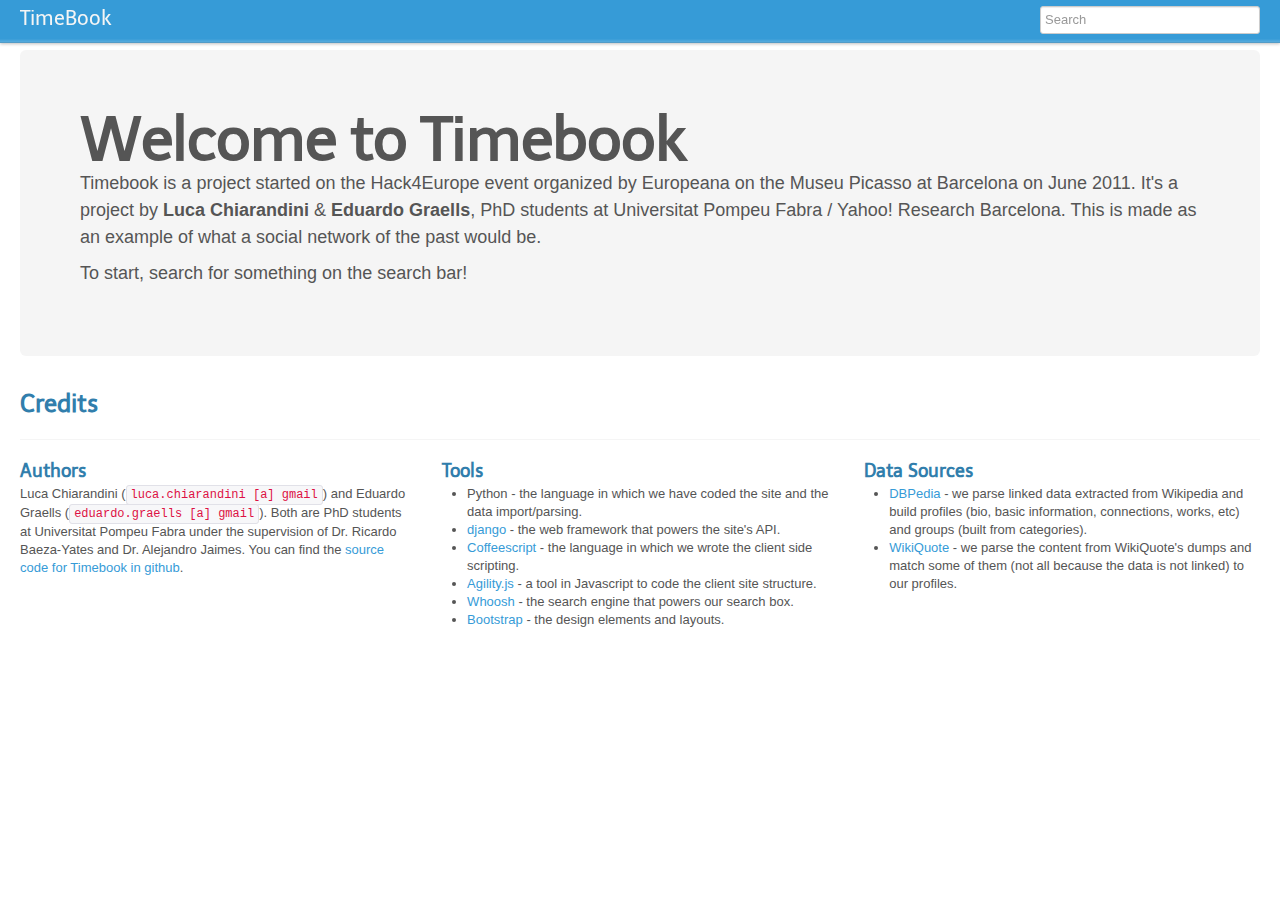
<file: site/index.html>
<!DOCTYPE html>
 <html xmlns="http://www.w3.org/1999/xhtml" xmlns:fb="https://www.facebook.com/2008/fbml" xml:lang="en" lang="en">

<head>
<meta http-equiv="content-type" content="text/html; charset=UTF-8" />
    <title>Timebook - A Social network built from Linked Data</title>
    <link href="libs/bootstrap/css/bootswatch-cerulean.min.css" rel="stylesheet" />
    <script type="text/javascript" src="libs/jquery-1.7.2.min.js"></script>
    <script type="text/javascript" src="libs/agility.js" charset="utf-8"></script>
    <script type="text/javascript" src="libs/d3.v2.min.js"></script>
    <script type="text/javascript" src="libs/bootstrap/js/bootstrap.min.js"></script>
    <script type="text/javascript" src="libs/bootstrap/external/typeahead.js"></script>
    <!--
    <script type="text/javascript" src="libs/timeline-embed.js"></script>
    <script type="text/javascript" src="http://connect.facebook.net/en_US/all.js"></script>
    -->
    
    <style>
    body {
        padding-top: 50px;
    }
    </style>
</head>

<body>
<script type="text/coffeescript" src='cs/site.coffee'></script>
<script type="text/javascript" src='libs/coffee-script.js'></script>
</body>
</html>
</file>
<file: site/libs/bootstrap/css/bootswatch-cerulean.min.css>
@import url(https://fonts.googleapis.com/css?family=Telex);
article,aside,details,figcaption,figure,footer,header,hgroup,nav,section{display:block;}
audio,canvas,video{display:inline-block;*display:inline;*zoom:1;}
audio:not([controls]){display:none;}
html{font-size:100%;-webkit-text-size-adjust:100%;-ms-text-size-adjust:100%;}
a:focus{outline:thin dotted #333;outline:5px auto -webkit-focus-ring-color;outline-offset:-2px;}
a:hover,a:active{outline:0;}
sub,sup{position:relative;font-size:75%;line-height:0;vertical-align:baseline;}
sup{top:-0.5em;}
sub{bottom:-0.25em;}
img{max-width:100%;vertical-align:middle;border:0;-ms-interpolation-mode:bicubic;}
button,input,select,textarea{margin:0;font-size:100%;vertical-align:middle;}
button,input{*overflow:visible;line-height:normal;}
button::-moz-focus-inner,input::-moz-focus-inner{padding:0;border:0;}
button,input[type="button"],input[type="reset"],input[type="submit"]{cursor:pointer;-webkit-appearance:button;}
input[type="search"]{-webkit-box-sizing:content-box;-moz-box-sizing:content-box;box-sizing:content-box;-webkit-appearance:textfield;}
input[type="search"]::-webkit-search-decoration,input[type="search"]::-webkit-search-cancel-button{-webkit-appearance:none;}
textarea{overflow:auto;vertical-align:top;}
.clearfix{*zoom:1;}.clearfix:before,.clearfix:after{display:table;content:"";}
.clearfix:after{clear:both;}
.hide-text{font:0/0 a;color:transparent;text-shadow:none;background-color:transparent;border:0;}
.input-block-level{display:block;width:100%;min-height:28px;-webkit-box-sizing:border-box;-moz-box-sizing:border-box;-ms-box-sizing:border-box;box-sizing:border-box;}
body{margin:0;font-family:"Helvetica Neue",Helvetica,Arial,sans-serif;font-size:13px;line-height:18px;color:#555555;background-color:#ffffff;}
a{color:#369bd7;text-decoration:none;}
a:hover{color:#2071a1;text-decoration:underline;}
.row{margin-left:-20px;*zoom:1;}.row:before,.row:after{display:table;content:"";}
.row:after{clear:both;}
[class*="span"]{float:left;margin-left:20px;}
.container,.navbar-fixed-top .container,.navbar-fixed-bottom .container{width:940px;}
.span12{width:940px;}
.span11{width:860px;}
.span10{width:780px;}
.span9{width:700px;}
.span8{width:620px;}
.span7{width:540px;}
.span6{width:460px;}
.span5{width:380px;}
.span4{width:300px;}
.span3{width:220px;}
.span2{width:140px;}
.span1{width:60px;}
.offset12{margin-left:980px;}
.offset11{margin-left:900px;}
.offset10{margin-left:820px;}
.offset9{margin-left:740px;}
.offset8{margin-left:660px;}
.offset7{margin-left:580px;}
.offset6{margin-left:500px;}
.offset5{margin-left:420px;}
.offset4{margin-left:340px;}
.offset3{margin-left:260px;}
.offset2{margin-left:180px;}
.offset1{margin-left:100px;}
.row-fluid{width:100%;*zoom:1;}.row-fluid:before,.row-fluid:after{display:table;content:"";}
.row-fluid:after{clear:both;}
.row-fluid [class*="span"]{display:block;width:100%;min-height:28px;-webkit-box-sizing:border-box;-moz-box-sizing:border-box;-ms-box-sizing:border-box;box-sizing:border-box;float:left;margin-left:2.127659574%;*margin-left:2.0744680846382977%;}
.row-fluid [class*="span"]:first-child{margin-left:0;}
.row-fluid .span12{width:99.99999998999999%;*width:99.94680850063828%;}
.row-fluid .span11{width:91.489361693%;*width:91.4361702036383%;}
.row-fluid .span10{width:82.97872339599999%;*width:82.92553190663828%;}
.row-fluid .span9{width:74.468085099%;*width:74.4148936096383%;}
.row-fluid .span8{width:65.95744680199999%;*width:65.90425531263828%;}
.row-fluid .span7{width:57.446808505%;*width:57.3936170156383%;}
.row-fluid .span6{width:48.93617020799999%;*width:48.88297871863829%;}
.row-fluid .span5{width:40.425531911%;*width:40.3723404216383%;}
.row-fluid .span4{width:31.914893614%;*width:31.8617021246383%;}
.row-fluid .span3{width:23.404255317%;*width:23.3510638276383%;}
.row-fluid .span2{width:14.89361702%;*width:14.8404255306383%;}
.row-fluid .span1{width:6.382978723%;*width:6.329787233638298%;}
.container{margin-right:auto;margin-left:auto;*zoom:1;}.container:before,.container:after{display:table;content:"";}
.container:after{clear:both;}
.container-fluid{padding-right:20px;padding-left:20px;*zoom:1;}.container-fluid:before,.container-fluid:after{display:table;content:"";}
.container-fluid:after{clear:both;}
p{margin:0 0 9px;font-family:"Helvetica Neue",Helvetica,Arial,sans-serif;font-size:13px;line-height:18px;}p small{font-size:11px;color:#999999;}
.lead{margin-bottom:18px;font-size:20px;font-weight:200;line-height:27px;}
h1,h2,h3,h4,h5,h6{margin:0;font-family:'Telex',sans-serif;font-weight:bold;color:#317eac;text-rendering:optimizelegibility;}h1 small,h2 small,h3 small,h4 small,h5 small,h6 small{font-weight:normal;color:#999999;}
h1{font-size:30px;line-height:36px;}h1 small{font-size:18px;}
h2{font-size:24px;line-height:36px;}h2 small{font-size:18px;}
h3{font-size:18px;line-height:27px;}h3 small{font-size:14px;}
h4,h5,h6{line-height:18px;}
h4{font-size:14px;}h4 small{font-size:12px;}
h5{font-size:12px;}
h6{font-size:11px;color:#999999;text-transform:uppercase;}
.page-header{padding-bottom:17px;margin:18px 0;border-bottom:1px solid #f5f5f5;}
.page-header h1{line-height:1;}
ul,ol{padding:0;margin:0 0 9px 25px;}
ul ul,ul ol,ol ol,ol ul{margin-bottom:0;}
ul{list-style:disc;}
ol{list-style:decimal;}
li{line-height:18px;}
ul.unstyled,ol.unstyled{margin-left:0;list-style:none;}
dl{margin-bottom:18px;}
dt,dd{line-height:18px;}
dt{font-weight:bold;line-height:17px;}
dd{margin-left:9px;}
.dl-horizontal dt{float:left;width:120px;clear:left;text-align:right;overflow:hidden;text-overflow:ellipsis;white-space:nowrap;}
.dl-horizontal dd{margin-left:130px;}
hr{margin:18px 0;border:0;border-top:1px solid #f5f5f5;border-bottom:1px solid #ffffff;}
strong{font-weight:bold;}
em{font-style:italic;}
.muted{color:#999999;}
abbr[title]{cursor:help;border-bottom:1px dotted #ddd;}
abbr.initialism{font-size:90%;text-transform:uppercase;}
blockquote{padding:0 0 0 15px;margin:0 0 18px;border-left:5px solid #f5f5f5;}blockquote p{margin-bottom:0;font-size:16px;font-weight:300;line-height:22.5px;}
blockquote small{display:block;line-height:18px;color:#999999;}blockquote small:before{content:'\2014 \00A0';}
blockquote.pull-right{float:right;padding-right:15px;padding-left:0;border-right:5px solid #f5f5f5;border-left:0;}blockquote.pull-right p,blockquote.pull-right small{text-align:right;}
q:before,q:after,blockquote:before,blockquote:after{content:"";}
address{display:block;margin-bottom:18px;font-style:normal;line-height:18px;}
small{font-size:100%;}
cite{font-style:normal;}
code,pre{padding:0 3px 2px;font-family:Menlo,Monaco,Consolas,"Courier New",monospace;font-size:12px;color:#333333;-webkit-border-radius:3px;-moz-border-radius:3px;border-radius:3px;}
code{padding:2px 4px;color:#d14;background-color:#f7f7f9;border:1px solid #e1e1e8;}
pre{display:block;padding:8.5px;margin:0 0 9px;font-size:12.025px;line-height:18px;word-break:break-all;word-wrap:break-word;white-space:pre;white-space:pre-wrap;background-color:#f5f5f5;border:1px solid #ccc;border:1px solid rgba(0, 0, 0, 0.15);-webkit-border-radius:4px;-moz-border-radius:4px;border-radius:4px;}pre.prettyprint{margin-bottom:18px;}
pre code{padding:0;color:inherit;background-color:transparent;border:0;}
.pre-scrollable{max-height:340px;overflow-y:scroll;}
form{margin:0 0 18px;}
fieldset{padding:0;margin:0;border:0;}
legend{display:block;width:100%;padding:0;margin-bottom:27px;font-size:19.5px;line-height:36px;color:#333333;border:0;border-bottom:1px solid #eee;}legend small{font-size:13.5px;color:#999999;}
label,input,button,select,textarea{font-size:13px;font-weight:normal;line-height:18px;}
input,button,select,textarea{font-family:"Helvetica Neue",Helvetica,Arial,sans-serif;}
label{display:block;margin-bottom:5px;color:#333333;}
input,textarea,select,.uneditable-input{display:inline-block;width:210px;height:18px;padding:4px;margin-bottom:9px;font-size:13px;line-height:18px;color:#555555;background-color:#ffffff;border:1px solid #cccccc;-webkit-border-radius:3px;-moz-border-radius:3px;border-radius:3px;}
.uneditable-textarea{width:auto;height:auto;}
label input,label textarea,label select{display:block;}
input[type="image"],input[type="checkbox"],input[type="radio"]{width:auto;height:auto;padding:0;margin:3px 0;*margin-top:0;line-height:normal;cursor:pointer;background-color:transparent;border:0 \9;-webkit-border-radius:0;-moz-border-radius:0;border-radius:0;}
input[type="image"]{border:0;}
input[type="file"]{width:auto;padding:initial;line-height:initial;background-color:#ffffff;background-color:initial;border:initial;-webkit-box-shadow:none;-moz-box-shadow:none;box-shadow:none;}
input[type="button"],input[type="reset"],input[type="submit"]{width:auto;height:auto;}
select,input[type="file"]{height:28px;*margin-top:4px;line-height:28px;}
input[type="file"]{line-height:18px \9;}
select{width:220px;background-color:#ffffff;}
select[multiple],select[size]{height:auto;}
input[type="image"]{-webkit-box-shadow:none;-moz-box-shadow:none;box-shadow:none;}
textarea{height:auto;}
input[type="hidden"]{display:none;}
.radio,.checkbox{min-height:18px;padding-left:18px;}
.radio input[type="radio"],.checkbox input[type="checkbox"]{float:left;margin-left:-18px;}
.controls>.radio:first-child,.controls>.checkbox:first-child{padding-top:5px;}
.radio.inline,.checkbox.inline{display:inline-block;padding-top:5px;margin-bottom:0;vertical-align:middle;}
.radio.inline+.radio.inline,.checkbox.inline+.checkbox.inline{margin-left:10px;}
input,textarea{-webkit-box-shadow:inset 0 1px 1px rgba(0, 0, 0, 0.075);-moz-box-shadow:inset 0 1px 1px rgba(0, 0, 0, 0.075);box-shadow:inset 0 1px 1px rgba(0, 0, 0, 0.075);-webkit-transition:border linear 0.2s,box-shadow linear 0.2s;-moz-transition:border linear 0.2s,box-shadow linear 0.2s;-ms-transition:border linear 0.2s,box-shadow linear 0.2s;-o-transition:border linear 0.2s,box-shadow linear 0.2s;transition:border linear 0.2s,box-shadow linear 0.2s;}
input:focus,textarea:focus{border-color:rgba(82, 168, 236, 0.8);outline:0;outline:thin dotted \9;-webkit-box-shadow:inset 0 1px 1px rgba(0,0,0,.075), 0 0 8px rgba(82,168,236,.6);-moz-box-shadow:inset 0 1px 1px rgba(0,0,0,.075), 0 0 8px rgba(82,168,236,.6);box-shadow:inset 0 1px 1px rgba(0,0,0,.075), 0 0 8px rgba(82,168,236,.6);}
input[type="file"]:focus,input[type="radio"]:focus,input[type="checkbox"]:focus,select:focus{outline:thin dotted #333;outline:5px auto -webkit-focus-ring-color;outline-offset:-2px;-webkit-box-shadow:none;-moz-box-shadow:none;box-shadow:none;}
.input-mini{width:60px;}
.input-small{width:90px;}
.input-medium{width:150px;}
.input-large{width:210px;}
.input-xlarge{width:270px;}
.input-xxlarge{width:530px;}
input[class*="span"],select[class*="span"],textarea[class*="span"],.uneditable-input[class*="span"],.row-fluid input[class*="span"],.row-fluid select[class*="span"],.row-fluid textarea[class*="span"],.row-fluid .uneditable-input[class*="span"]{float:none;margin-left:0;}
input,textarea,.uneditable-input{margin-left:0;}
input.span12, textarea.span12, .uneditable-input.span12{width:930px;}
input.span11, textarea.span11, .uneditable-input.span11{width:850px;}
input.span10, textarea.span10, .uneditable-input.span10{width:770px;}
input.span9, textarea.span9, .uneditable-input.span9{width:690px;}
input.span8, textarea.span8, .uneditable-input.span8{width:610px;}
input.span7, textarea.span7, .uneditable-input.span7{width:530px;}
input.span6, textarea.span6, .uneditable-input.span6{width:450px;}
input.span5, textarea.span5, .uneditable-input.span5{width:370px;}
input.span4, textarea.span4, .uneditable-input.span4{width:290px;}
input.span3, textarea.span3, .uneditable-input.span3{width:210px;}
input.span2, textarea.span2, .uneditable-input.span2{width:130px;}
input.span1, textarea.span1, .uneditable-input.span1{width:50px;}
input[disabled],select[disabled],textarea[disabled],input[readonly],select[readonly],textarea[readonly]{cursor:not-allowed;background-color:#f5f5f5;border-color:#ddd;}
input[type="radio"][disabled],input[type="checkbox"][disabled],input[type="radio"][readonly],input[type="checkbox"][readonly]{background-color:transparent;}
.control-group.warning>label,.control-group.warning .help-block,.control-group.warning .help-inline{color:#1c628b;}
.control-group.warning input,.control-group.warning select,.control-group.warning textarea{color:#1c628b;border-color:#1c628b;}.control-group.warning input:focus,.control-group.warning select:focus,.control-group.warning textarea:focus{border-color:#134461;-webkit-box-shadow:0 0 6px #369bd7;-moz-box-shadow:0 0 6px #369bd7;box-shadow:0 0 6px #369bd7;}
.control-group.warning .input-prepend .add-on,.control-group.warning .input-append .add-on{color:#1c628b;background-color:#8bc5e8;border-color:#1c628b;}
.control-group.error>label,.control-group.error .help-block,.control-group.error .help-inline{color:#bd4247;}
.control-group.error input,.control-group.error select,.control-group.error textarea{color:#bd4247;border-color:#bd4247;}.control-group.error input:focus,.control-group.error select:focus,.control-group.error textarea:focus{border-color:#983538;-webkit-box-shadow:0 0 6px #d88e90;-moz-box-shadow:0 0 6px #d88e90;box-shadow:0 0 6px #d88e90;}
.control-group.error .input-prepend .add-on,.control-group.error .input-append .add-on{color:#bd4247;background-color:#eddbe3;border-color:#bd4247;}
.control-group.success>label,.control-group.success .help-block,.control-group.success .help-inline{color:#669533;}
.control-group.success input,.control-group.success select,.control-group.success textarea{color:#669533;border-color:#669533;}.control-group.success input:focus,.control-group.success select:focus,.control-group.success textarea:focus{border-color:#4c6f26;-webkit-box-shadow:0 0 6px #99ca63;-moz-box-shadow:0 0 6px #99ca63;box-shadow:0 0 6px #99ca63;}
.control-group.success .input-prepend .add-on,.control-group.success .input-append .add-on{color:#669533;background-color:#ccddbb;border-color:#669533;}
input:focus:required:invalid,textarea:focus:required:invalid,select:focus:required:invalid{color:#b94a48;border-color:#ee5f5b;}input:focus:required:invalid:focus,textarea:focus:required:invalid:focus,select:focus:required:invalid:focus{border-color:#e9322d;-webkit-box-shadow:0 0 6px #f8b9b7;-moz-box-shadow:0 0 6px #f8b9b7;box-shadow:0 0 6px #f8b9b7;}
.form-actions{padding:17px 20px 18px;margin-top:18px;margin-bottom:18px;background-color:#f5f5f5;border-top:1px solid #ddd;*zoom:1;}.form-actions:before,.form-actions:after{display:table;content:"";}
.form-actions:after{clear:both;}
.uneditable-input{overflow:hidden;white-space:nowrap;cursor:not-allowed;background-color:#ffffff;border-color:#eee;-webkit-box-shadow:inset 0 1px 2px rgba(0, 0, 0, 0.025);-moz-box-shadow:inset 0 1px 2px rgba(0, 0, 0, 0.025);box-shadow:inset 0 1px 2px rgba(0, 0, 0, 0.025);}
:-moz-placeholder{color:#999999;}
::-webkit-input-placeholder{color:#999999;}
.help-block,.help-inline{color:#555555;}
.help-block{display:block;margin-bottom:9px;}
.help-inline{display:inline-block;*display:inline;*zoom:1;vertical-align:middle;padding-left:5px;}
.input-prepend,.input-append{margin-bottom:5px;}.input-prepend input,.input-append input,.input-prepend select,.input-append select,.input-prepend .uneditable-input,.input-append .uneditable-input{position:relative;margin-bottom:0;*margin-left:0;vertical-align:middle;-webkit-border-radius:0 3px 3px 0;-moz-border-radius:0 3px 3px 0;border-radius:0 3px 3px 0;}.input-prepend input:focus,.input-append input:focus,.input-prepend select:focus,.input-append select:focus,.input-prepend .uneditable-input:focus,.input-append .uneditable-input:focus{z-index:2;}
.input-prepend .uneditable-input,.input-append .uneditable-input{border-left-color:#ccc;}
.input-prepend .add-on,.input-append .add-on{display:inline-block;width:auto;height:18px;min-width:16px;padding:4px 5px;font-weight:normal;line-height:18px;text-align:center;text-shadow:0 1px 0 #ffffff;vertical-align:middle;background-color:#f5f5f5;border:1px solid #ccc;}
.input-prepend .add-on,.input-append .add-on,.input-prepend .btn,.input-append .btn{margin-left:-1px;-webkit-border-radius:0;-moz-border-radius:0;border-radius:0;}
.input-prepend .active,.input-append .active{background-color:#bede9c;border-color:#73a839;}
.input-prepend .add-on,.input-prepend .btn{margin-right:-1px;}
.input-prepend .add-on:first-child,.input-prepend .btn:first-child{-webkit-border-radius:3px 0 0 3px;-moz-border-radius:3px 0 0 3px;border-radius:3px 0 0 3px;}
.input-append input,.input-append select,.input-append .uneditable-input{-webkit-border-radius:3px 0 0 3px;-moz-border-radius:3px 0 0 3px;border-radius:3px 0 0 3px;}
.input-append .uneditable-input{border-right-color:#ccc;border-left-color:#eee;}
.input-append .add-on:last-child,.input-append .btn:last-child{-webkit-border-radius:0 3px 3px 0;-moz-border-radius:0 3px 3px 0;border-radius:0 3px 3px 0;}
.input-prepend.input-append input,.input-prepend.input-append select,.input-prepend.input-append .uneditable-input{-webkit-border-radius:0;-moz-border-radius:0;border-radius:0;}
.input-prepend.input-append .add-on:first-child,.input-prepend.input-append .btn:first-child{margin-right:-1px;-webkit-border-radius:3px 0 0 3px;-moz-border-radius:3px 0 0 3px;border-radius:3px 0 0 3px;}
.input-prepend.input-append .add-on:last-child,.input-prepend.input-append .btn:last-child{margin-left:-1px;-webkit-border-radius:0 3px 3px 0;-moz-border-radius:0 3px 3px 0;border-radius:0 3px 3px 0;}
.search-query{padding-right:14px;padding-right:4px \9;padding-left:14px;padding-left:4px \9;margin-bottom:0;-webkit-border-radius:14px;-moz-border-radius:14px;border-radius:14px;}
.form-search input,.form-inline input,.form-horizontal input,.form-search textarea,.form-inline textarea,.form-horizontal textarea,.form-search select,.form-inline select,.form-horizontal select,.form-search .help-inline,.form-inline .help-inline,.form-horizontal .help-inline,.form-search .uneditable-input,.form-inline .uneditable-input,.form-horizontal .uneditable-input,.form-search .input-prepend,.form-inline .input-prepend,.form-horizontal .input-prepend,.form-search .input-append,.form-inline .input-append,.form-horizontal .input-append{display:inline-block;*display:inline;*zoom:1;margin-bottom:0;}
.form-search .hide,.form-inline .hide,.form-horizontal .hide{display:none;}
.form-search label,.form-inline label{display:inline-block;}
.form-search .input-append,.form-inline .input-append,.form-search .input-prepend,.form-inline .input-prepend{margin-bottom:0;}
.form-search .radio,.form-search .checkbox,.form-inline .radio,.form-inline .checkbox{padding-left:0;margin-bottom:0;vertical-align:middle;}
.form-search .radio input[type="radio"],.form-search .checkbox input[type="checkbox"],.form-inline .radio input[type="radio"],.form-inline .checkbox input[type="checkbox"]{float:left;margin-right:3px;margin-left:0;}
.control-group{margin-bottom:9px;}
legend+.control-group{margin-top:18px;-webkit-margin-top-collapse:separate;}
.form-horizontal .control-group{margin-bottom:18px;*zoom:1;}.form-horizontal .control-group:before,.form-horizontal .control-group:after{display:table;content:"";}
.form-horizontal .control-group:after{clear:both;}
.form-horizontal .control-label{float:left;width:140px;padding-top:5px;text-align:right;}
.form-horizontal .controls{*display:inline-block;*padding-left:20px;margin-left:160px;*margin-left:0;}.form-horizontal .controls:first-child{*padding-left:160px;}
.form-horizontal .help-block{margin-top:9px;margin-bottom:0;}
.form-horizontal .form-actions{padding-left:160px;}
table{max-width:100%;background-color:transparent;border-collapse:collapse;border-spacing:0;}
.table{width:100%;margin-bottom:18px;}.table th,.table td{padding:8px;line-height:18px;text-align:left;vertical-align:top;border-top:1px solid #dddddd;}
.table th{font-weight:bold;}
.table thead th{vertical-align:bottom;}
.table caption+thead tr:first-child th,.table caption+thead tr:first-child td,.table colgroup+thead tr:first-child th,.table colgroup+thead tr:first-child td,.table thead:first-child tr:first-child th,.table thead:first-child tr:first-child td{border-top:0;}
.table tbody+tbody{border-top:2px solid #dddddd;}
.table-condensed th,.table-condensed td{padding:4px 5px;}
.table-bordered{border:1px solid #dddddd;border-collapse:separate;*border-collapse:collapsed;border-left:0;-webkit-border-radius:4px;-moz-border-radius:4px;border-radius:4px;}.table-bordered th,.table-bordered td{border-left:1px solid #dddddd;}
.table-bordered caption+thead tr:first-child th,.table-bordered caption+tbody tr:first-child th,.table-bordered caption+tbody tr:first-child td,.table-bordered colgroup+thead tr:first-child th,.table-bordered colgroup+tbody tr:first-child th,.table-bordered colgroup+tbody tr:first-child td,.table-bordered thead:first-child tr:first-child th,.table-bordered tbody:first-child tr:first-child th,.table-bordered tbody:first-child tr:first-child td{border-top:0;}
.table-bordered thead:first-child tr:first-child th:first-child,.table-bordered tbody:first-child tr:first-child td:first-child{-webkit-border-top-left-radius:4px;border-top-left-radius:4px;-moz-border-radius-topleft:4px;}
.table-bordered thead:first-child tr:first-child th:last-child,.table-bordered tbody:first-child tr:first-child td:last-child{-webkit-border-top-right-radius:4px;border-top-right-radius:4px;-moz-border-radius-topright:4px;}
.table-bordered thead:last-child tr:last-child th:first-child,.table-bordered tbody:last-child tr:last-child td:first-child{-webkit-border-radius:0 0 0 4px;-moz-border-radius:0 0 0 4px;border-radius:0 0 0 4px;-webkit-border-bottom-left-radius:4px;border-bottom-left-radius:4px;-moz-border-radius-bottomleft:4px;}
.table-bordered thead:last-child tr:last-child th:last-child,.table-bordered tbody:last-child tr:last-child td:last-child{-webkit-border-bottom-right-radius:4px;border-bottom-right-radius:4px;-moz-border-radius-bottomright:4px;}
.table-striped tbody tr:nth-child(odd) td,.table-striped tbody tr:nth-child(odd) th{background-color:#f9f9f9;}
.table tbody tr:hover td,.table tbody tr:hover th{background-color:#f5f5f5;}
table .span1{float:none;width:44px;margin-left:0;}
table .span2{float:none;width:124px;margin-left:0;}
table .span3{float:none;width:204px;margin-left:0;}
table .span4{float:none;width:284px;margin-left:0;}
table .span5{float:none;width:364px;margin-left:0;}
table .span6{float:none;width:444px;margin-left:0;}
table .span7{float:none;width:524px;margin-left:0;}
table .span8{float:none;width:604px;margin-left:0;}
table .span9{float:none;width:684px;margin-left:0;}
table .span10{float:none;width:764px;margin-left:0;}
table .span11{float:none;width:844px;margin-left:0;}
table .span12{float:none;width:924px;margin-left:0;}
table .span13{float:none;width:1004px;margin-left:0;}
table .span14{float:none;width:1084px;margin-left:0;}
table .span15{float:none;width:1164px;margin-left:0;}
table .span16{float:none;width:1244px;margin-left:0;}
table .span17{float:none;width:1324px;margin-left:0;}
table .span18{float:none;width:1404px;margin-left:0;}
table .span19{float:none;width:1484px;margin-left:0;}
table .span20{float:none;width:1564px;margin-left:0;}
table .span21{float:none;width:1644px;margin-left:0;}
table .span22{float:none;width:1724px;margin-left:0;}
table .span23{float:none;width:1804px;margin-left:0;}
table .span24{float:none;width:1884px;margin-left:0;}
[class^="icon-"],[class*=" icon-"]{display:inline-block;width:14px;height:14px;*margin-right:.3em;line-height:14px;vertical-align:text-top;background-image:url("../img/glyphicons-halflings.png");background-position:14px 14px;background-repeat:no-repeat;}[class^="icon-"]:last-child,[class*=" icon-"]:last-child{*margin-left:0;}
.icon-white{background-image:url("../img/glyphicons-halflings-white.png");}
.icon-glass{background-position:0 0;}
.icon-music{background-position:-24px 0;}
.icon-search{background-position:-48px 0;}
.icon-envelope{background-position:-72px 0;}
.icon-heart{background-position:-96px 0;}
.icon-star{background-position:-120px 0;}
.icon-star-empty{background-position:-144px 0;}
.icon-user{background-position:-168px 0;}
.icon-film{background-position:-192px 0;}
.icon-th-large{background-position:-216px 0;}
.icon-th{background-position:-240px 0;}
.icon-th-list{background-position:-264px 0;}
.icon-ok{background-position:-288px 0;}
.icon-remove{background-position:-312px 0;}
.icon-zoom-in{background-position:-336px 0;}
.icon-zoom-out{background-position:-360px 0;}
.icon-off{background-position:-384px 0;}
.icon-signal{background-position:-408px 0;}
.icon-cog{background-position:-432px 0;}
.icon-trash{background-position:-456px 0;}
.icon-home{background-position:0 -24px;}
.icon-file{background-position:-24px -24px;}
.icon-time{background-position:-48px -24px;}
.icon-road{background-position:-72px -24px;}
.icon-download-alt{background-position:-96px -24px;}
.icon-download{background-position:-120px -24px;}
.icon-upload{background-position:-144px -24px;}
.icon-inbox{background-position:-168px -24px;}
.icon-play-circle{background-position:-192px -24px;}
.icon-repeat{background-position:-216px -24px;}
.icon-refresh{background-position:-240px -24px;}
.icon-list-alt{background-position:-264px -24px;}
.icon-lock{background-position:-287px -24px;}
.icon-flag{background-position:-312px -24px;}
.icon-headphones{background-position:-336px -24px;}
.icon-volume-off{background-position:-360px -24px;}
.icon-volume-down{background-position:-384px -24px;}
.icon-volume-up{background-position:-408px -24px;}
.icon-qrcode{background-position:-432px -24px;}
.icon-barcode{background-position:-456px -24px;}
.icon-tag{background-position:0 -48px;}
.icon-tags{background-position:-25px -48px;}
.icon-book{background-position:-48px -48px;}
.icon-bookmark{background-position:-72px -48px;}
.icon-print{background-position:-96px -48px;}
.icon-camera{background-position:-120px -48px;}
.icon-font{background-position:-144px -48px;}
.icon-bold{background-position:-167px -48px;}
.icon-italic{background-position:-192px -48px;}
.icon-text-height{background-position:-216px -48px;}
.icon-text-width{background-position:-240px -48px;}
.icon-align-left{background-position:-264px -48px;}
.icon-align-center{background-position:-288px -48px;}
.icon-align-right{background-position:-312px -48px;}
.icon-align-justify{background-position:-336px -48px;}
.icon-list{background-position:-360px -48px;}
.icon-indent-left{background-position:-384px -48px;}
.icon-indent-right{background-position:-408px -48px;}
.icon-facetime-video{background-position:-432px -48px;}
.icon-picture{background-position:-456px -48px;}
.icon-pencil{background-position:0 -72px;}
.icon-map-marker{background-position:-24px -72px;}
.icon-adjust{background-position:-48px -72px;}
.icon-tint{background-position:-72px -72px;}
.icon-edit{background-position:-96px -72px;}
.icon-share{background-position:-120px -72px;}
.icon-check{background-position:-144px -72px;}
.icon-move{background-position:-168px -72px;}
.icon-step-backward{background-position:-192px -72px;}
.icon-fast-backward{background-position:-216px -72px;}
.icon-backward{background-position:-240px -72px;}
.icon-play{background-position:-264px -72px;}
.icon-pause{background-position:-288px -72px;}
.icon-stop{background-position:-312px -72px;}
.icon-forward{background-position:-336px -72px;}
.icon-fast-forward{background-position:-360px -72px;}
.icon-step-forward{background-position:-384px -72px;}
.icon-eject{background-position:-408px -72px;}
.icon-chevron-left{background-position:-432px -72px;}
.icon-chevron-right{background-position:-456px -72px;}
.icon-plus-sign{background-position:0 -96px;}
.icon-minus-sign{background-position:-24px -96px;}
.icon-remove-sign{background-position:-48px -96px;}
.icon-ok-sign{background-position:-72px -96px;}
.icon-question-sign{background-position:-96px -96px;}
.icon-info-sign{background-position:-120px -96px;}
.icon-screenshot{background-position:-144px -96px;}
.icon-remove-circle{background-position:-168px -96px;}
.icon-ok-circle{background-position:-192px -96px;}
.icon-ban-circle{background-position:-216px -96px;}
.icon-arrow-left{background-position:-240px -96px;}
.icon-arrow-right{background-position:-264px -96px;}
.icon-arrow-up{background-position:-289px -96px;}
.icon-arrow-down{background-position:-312px -96px;}
.icon-share-alt{background-position:-336px -96px;}
.icon-resize-full{background-position:-360px -96px;}
.icon-resize-small{background-position:-384px -96px;}
.icon-plus{background-position:-408px -96px;}
.icon-minus{background-position:-433px -96px;}
.icon-asterisk{background-position:-456px -96px;}
.icon-exclamation-sign{background-position:0 -120px;}
.icon-gift{background-position:-24px -120px;}
.icon-leaf{background-position:-48px -120px;}
.icon-fire{background-position:-72px -120px;}
.icon-eye-open{background-position:-96px -120px;}
.icon-eye-close{background-position:-120px -120px;}
.icon-warning-sign{background-position:-144px -120px;}
.icon-plane{background-position:-168px -120px;}
.icon-calendar{background-position:-192px -120px;}
.icon-random{background-position:-216px -120px;}
.icon-comment{background-position:-240px -120px;}
.icon-magnet{background-position:-264px -120px;}
.icon-chevron-up{background-position:-288px -120px;}
.icon-chevron-down{background-position:-313px -119px;}
.icon-retweet{background-position:-336px -120px;}
.icon-shopping-cart{background-position:-360px -120px;}
.icon-folder-close{background-position:-384px -120px;}
.icon-folder-open{background-position:-408px -120px;}
.icon-resize-vertical{background-position:-432px -119px;}
.icon-resize-horizontal{background-position:-456px -118px;}
.icon-hdd{background-position:0 -144px;}
.icon-bullhorn{background-position:-24px -144px;}
.icon-bell{background-position:-48px -144px;}
.icon-certificate{background-position:-72px -144px;}
.icon-thumbs-up{background-position:-96px -144px;}
.icon-thumbs-down{background-position:-120px -144px;}
.icon-hand-right{background-position:-144px -144px;}
.icon-hand-left{background-position:-168px -144px;}
.icon-hand-up{background-position:-192px -144px;}
.icon-hand-down{background-position:-216px -144px;}
.icon-circle-arrow-right{background-position:-240px -144px;}
.icon-circle-arrow-left{background-position:-264px -144px;}
.icon-circle-arrow-up{background-position:-288px -144px;}
.icon-circle-arrow-down{background-position:-312px -144px;}
.icon-globe{background-position:-336px -144px;}
.icon-wrench{background-position:-360px -144px;}
.icon-tasks{background-position:-384px -144px;}
.icon-filter{background-position:-408px -144px;}
.icon-briefcase{background-position:-432px -144px;}
.icon-fullscreen{background-position:-456px -144px;}
.dropup,.dropdown{position:relative;}
.dropdown-toggle{*margin-bottom:-3px;}
.dropdown-toggle:active,.open .dropdown-toggle{outline:0;}
.caret{display:inline-block;width:0;height:0;vertical-align:top;border-top:4px solid #000000;border-right:4px solid transparent;border-left:4px solid transparent;content:"";opacity:0.3;filter:alpha(opacity=30);}
.dropdown .caret{margin-top:8px;margin-left:2px;}
.dropdown:hover .caret,.open .caret{opacity:1;filter:alpha(opacity=100);}
.dropdown-menu{position:absolute;top:100%;left:0;z-index:1000;display:none;float:left;min-width:160px;padding:4px 0;margin:1px 0 0;list-style:none;background-color:#ffffff;border:1px solid #ccc;border:1px solid rgba(0, 0, 0, 0.2);*border-right-width:2px;*border-bottom-width:2px;-webkit-border-radius:5px;-moz-border-radius:5px;border-radius:5px;-webkit-box-shadow:0 5px 10px rgba(0, 0, 0, 0.2);-moz-box-shadow:0 5px 10px rgba(0, 0, 0, 0.2);box-shadow:0 5px 10px rgba(0, 0, 0, 0.2);-webkit-background-clip:padding-box;-moz-background-clip:padding;background-clip:padding-box;}.dropdown-menu.pull-right{right:0;left:auto;}
.dropdown-menu .divider{*width:100%;height:1px;margin:8px 1px;*margin:-5px 0 5px;overflow:hidden;background-color:#e5e5e5;border-bottom:1px solid #ffffff;}
.dropdown-menu a{display:block;padding:3px 15px;clear:both;font-weight:normal;line-height:18px;color:#333333;white-space:nowrap;}
.dropdown-menu li>a:hover,.dropdown-menu .active>a,.dropdown-menu .active>a:hover{color:#ffffff;text-decoration:none;background-color:#369bd7;}
.open{*z-index:1000;}.open .dropdown-menu{display:block;}
.pull-right .dropdown-menu{right:0;left:auto;}
.dropup .caret,.navbar-fixed-bottom .dropdown .caret{border-top:0;border-bottom:4px solid #000000;content:"\2191";}
.dropup .dropdown-menu,.navbar-fixed-bottom .dropdown .dropdown-menu{top:auto;bottom:100%;margin-bottom:1px;}
.typeahead{margin-top:2px;-webkit-border-radius:4px;-moz-border-radius:4px;border-radius:4px;}
.well{min-height:20px;padding:19px;margin-bottom:20px;background-color:#f5f5f5;border:1px solid #eee;border:1px solid rgba(0, 0, 0, 0.05);-webkit-border-radius:4px;-moz-border-radius:4px;border-radius:4px;-webkit-box-shadow:inset 0 1px 1px rgba(0, 0, 0, 0.05);-moz-box-shadow:inset 0 1px 1px rgba(0, 0, 0, 0.05);box-shadow:inset 0 1px 1px rgba(0, 0, 0, 0.05);}.well blockquote{border-color:#ddd;border-color:rgba(0, 0, 0, 0.15);}
.well-large{padding:24px;-webkit-border-radius:6px;-moz-border-radius:6px;border-radius:6px;}
.well-small{padding:9px;-webkit-border-radius:3px;-moz-border-radius:3px;border-radius:3px;}
.fade{opacity:0;filter:alpha(opacity=0);-webkit-transition:opacity 0.15s linear;-moz-transition:opacity 0.15s linear;-ms-transition:opacity 0.15s linear;-o-transition:opacity 0.15s linear;transition:opacity 0.15s linear;}.fade.in{opacity:1;filter:alpha(opacity=100);}
.collapse{position:relative;height:0;overflow:hidden;-webkit-transition:height 0.35s ease;-moz-transition:height 0.35s ease;-ms-transition:height 0.35s ease;-o-transition:height 0.35s ease;transition:height 0.35s ease;}.collapse.in{height:auto;}
.close{float:right;font-size:20px;font-weight:bold;line-height:18px;color:#000000;text-shadow:0 1px 0 #ffffff;opacity:0.2;filter:alpha(opacity=20);}.close:hover{color:#000000;text-decoration:none;cursor:pointer;opacity:0.4;filter:alpha(opacity=40);}
button.close{padding:0;cursor:pointer;background:transparent;border:0;-webkit-appearance:none;}
.btn{display:inline-block;*display:inline;*zoom:1;padding:4px 10px 4px;margin-bottom:0;font-size:13px;line-height:18px;*line-height:20px;color:#333333;text-align:center;text-shadow:0 1px 1px rgba(255, 255, 255, 0.75);vertical-align:middle;cursor:pointer;background-color:#f5f5f5;background-image:-moz-linear-gradient(top, #ffffff, #e6e6e6);background-image:-ms-linear-gradient(top, #ffffff, #e6e6e6);background-image:-webkit-gradient(linear, 0 0, 0 100%, from(#ffffff), to(#e6e6e6));background-image:-webkit-linear-gradient(top, #ffffff, #e6e6e6);background-image:-o-linear-gradient(top, #ffffff, #e6e6e6);background-image:linear-gradient(top, #ffffff, #e6e6e6);background-repeat:repeat-x;filter:progid:DXImageTransform.Microsoft.gradient(startColorstr='#ffffff', endColorstr='#e6e6e6', GradientType=0);border-color:#e6e6e6 #e6e6e6 #bfbfbf;border-color:rgba(0, 0, 0, 0.1) rgba(0, 0, 0, 0.1) rgba(0, 0, 0, 0.25);*background-color:#e6e6e6;filter:progid:DXImageTransform.Microsoft.gradient(enabled = false);border:1px solid #cccccc;*border:0;border-bottom-color:#b3b3b3;-webkit-border-radius:4px;-moz-border-radius:4px;border-radius:4px;*margin-left:.3em;-webkit-box-shadow:inset 0 1px 0 rgba(255,255,255,.2), 0 1px 2px rgba(0,0,0,.05);-moz-box-shadow:inset 0 1px 0 rgba(255,255,255,.2), 0 1px 2px rgba(0,0,0,.05);box-shadow:inset 0 1px 0 rgba(255,255,255,.2), 0 1px 2px rgba(0,0,0,.05);}.btn:hover,.btn:active,.btn.active,.btn.disabled,.btn[disabled]{background-color:#e6e6e6;*background-color:#d9d9d9;}
.btn:active,.btn.active{background-color:#cccccc \9;}
.btn:first-child{*margin-left:0;}
.btn:hover{color:#333333;text-decoration:none;background-color:#e6e6e6;*background-color:#d9d9d9;background-position:0 -15px;-webkit-transition:background-position 0.1s linear;-moz-transition:background-position 0.1s linear;-ms-transition:background-position 0.1s linear;-o-transition:background-position 0.1s linear;transition:background-position 0.1s linear;}
.btn:focus{outline:thin dotted #333;outline:5px auto -webkit-focus-ring-color;outline-offset:-2px;}
.btn.active,.btn:active{background-color:#e6e6e6;background-color:#d9d9d9 \9;background-image:none;outline:0;-webkit-box-shadow:inset 0 2px 4px rgba(0,0,0,.15), 0 1px 2px rgba(0,0,0,.05);-moz-box-shadow:inset 0 2px 4px rgba(0,0,0,.15), 0 1px 2px rgba(0,0,0,.05);box-shadow:inset 0 2px 4px rgba(0,0,0,.15), 0 1px 2px rgba(0,0,0,.05);}
.btn.disabled,.btn[disabled]{cursor:default;background-color:#e6e6e6;background-image:none;opacity:0.65;filter:alpha(opacity=65);-webkit-box-shadow:none;-moz-box-shadow:none;box-shadow:none;}
.btn-large{padding:9px 14px;font-size:15px;line-height:normal;-webkit-border-radius:5px;-moz-border-radius:5px;border-radius:5px;}
.btn-large [class^="icon-"]{margin-top:1px;}
.btn-small{padding:5px 9px;font-size:11px;line-height:16px;}
.btn-small [class^="icon-"]{margin-top:-1px;}
.btn-mini{padding:2px 6px;font-size:11px;line-height:14px;}
.btn-primary,.btn-primary:hover,.btn-warning,.btn-warning:hover,.btn-danger,.btn-danger:hover,.btn-success,.btn-success:hover,.btn-info,.btn-info:hover,.btn-inverse,.btn-inverse:hover{color:#ffffff;text-shadow:0 -1px 0 rgba(0, 0, 0, 0.25);}
.btn-primary.active,.btn-warning.active,.btn-danger.active,.btn-success.active,.btn-info.active,.btn-inverse.active{color:rgba(255, 255, 255, 0.75);}
.btn{border-color:#ccc;border-color:rgba(0, 0, 0, 0.1) rgba(0, 0, 0, 0.1) rgba(0, 0, 0, 0.25);}
.btn-primary{background-color:#368bd7;background-image:-moz-linear-gradient(top, #369bd7, #3673d7);background-image:-ms-linear-gradient(top, #369bd7, #3673d7);background-image:-webkit-gradient(linear, 0 0, 0 100%, from(#369bd7), to(#3673d7));background-image:-webkit-linear-gradient(top, #369bd7, #3673d7);background-image:-o-linear-gradient(top, #369bd7, #3673d7);background-image:linear-gradient(top, #369bd7, #3673d7);background-repeat:repeat-x;filter:progid:DXImageTransform.Microsoft.gradient(startColorstr='#369bd7', endColorstr='#3673d7', GradientType=0);border-color:#3673d7 #3673d7 #2050a1;border-color:rgba(0, 0, 0, 0.1) rgba(0, 0, 0, 0.1) rgba(0, 0, 0, 0.25);*background-color:#3673d7;filter:progid:DXImageTransform.Microsoft.gradient(enabled = false);}.btn-primary:hover,.btn-primary:active,.btn-primary.active,.btn-primary.disabled,.btn-primary[disabled]{background-color:#3673d7;*background-color:#2866cb;}
.btn-primary:active,.btn-primary.active{background-color:#245bb6 \9;}
.btn-warning{background-color:#dd5600;background-image:-moz-linear-gradient(top, #dd5600, #dd5600);background-image:-ms-linear-gradient(top, #dd5600, #dd5600);background-image:-webkit-gradient(linear, 0 0, 0 100%, from(#dd5600), to(#dd5600));background-image:-webkit-linear-gradient(top, #dd5600, #dd5600);background-image:-o-linear-gradient(top, #dd5600, #dd5600);background-image:linear-gradient(top, #dd5600, #dd5600);background-repeat:repeat-x;filter:progid:DXImageTransform.Microsoft.gradient(startColorstr='#dd5600', endColorstr='#dd5600', GradientType=0);border-color:#dd5600 #dd5600 #913800;border-color:rgba(0, 0, 0, 0.1) rgba(0, 0, 0, 0.1) rgba(0, 0, 0, 0.25);*background-color:#dd5600;filter:progid:DXImageTransform.Microsoft.gradient(enabled = false);}.btn-warning:hover,.btn-warning:active,.btn-warning.active,.btn-warning.disabled,.btn-warning[disabled]{background-color:#dd5600;*background-color:#c44c00;}
.btn-warning:active,.btn-warning.active{background-color:#aa4200 \9;}
.btn-danger{background-color:#c32627;background-image:-moz-linear-gradient(top, #c71c22, #bd362f);background-image:-ms-linear-gradient(top, #c71c22, #bd362f);background-image:-webkit-gradient(linear, 0 0, 0 100%, from(#c71c22), to(#bd362f));background-image:-webkit-linear-gradient(top, #c71c22, #bd362f);background-image:-o-linear-gradient(top, #c71c22, #bd362f);background-image:linear-gradient(top, #c71c22, #bd362f);background-repeat:repeat-x;filter:progid:DXImageTransform.Microsoft.gradient(startColorstr='#c71c22', endColorstr='#bd362f', GradientType=0);border-color:#bd362f #bd362f #802420;border-color:rgba(0, 0, 0, 0.1) rgba(0, 0, 0, 0.1) rgba(0, 0, 0, 0.25);*background-color:#bd362f;filter:progid:DXImageTransform.Microsoft.gradient(enabled = false);}.btn-danger:hover,.btn-danger:active,.btn-danger.active,.btn-danger.disabled,.btn-danger[disabled]{background-color:#bd362f;*background-color:#a9302a;}
.btn-danger:active,.btn-danger.active{background-color:#942a25 \9;}
.btn-success{background-color:#65a643;background-image:-moz-linear-gradient(top, #73a839, #51a351);background-image:-ms-linear-gradient(top, #73a839, #51a351);background-image:-webkit-gradient(linear, 0 0, 0 100%, from(#73a839), to(#51a351));background-image:-webkit-linear-gradient(top, #73a839, #51a351);background-image:-o-linear-gradient(top, #73a839, #51a351);background-image:linear-gradient(top, #73a839, #51a351);background-repeat:repeat-x;filter:progid:DXImageTransform.Microsoft.gradient(startColorstr='#73a839', endColorstr='#51a351', GradientType=0);border-color:#51a351 #51a351 #387038;border-color:rgba(0, 0, 0, 0.1) rgba(0, 0, 0, 0.1) rgba(0, 0, 0, 0.25);*background-color:#51a351;filter:progid:DXImageTransform.Microsoft.gradient(enabled = false);}.btn-success:hover,.btn-success:active,.btn-success.active,.btn-success.disabled,.btn-success[disabled]{background-color:#51a351;*background-color:#499249;}
.btn-success:active,.btn-success.active{background-color:#408140 \9;}
.btn-info{background-color:#6d76b3;background-image:-moz-linear-gradient(top, #9760b3, #2f96b4);background-image:-ms-linear-gradient(top, #9760b3, #2f96b4);background-image:-webkit-gradient(linear, 0 0, 0 100%, from(#9760b3), to(#2f96b4));background-image:-webkit-linear-gradient(top, #9760b3, #2f96b4);background-image:-o-linear-gradient(top, #9760b3, #2f96b4);background-image:linear-gradient(top, #9760b3, #2f96b4);background-repeat:repeat-x;filter:progid:DXImageTransform.Microsoft.gradient(startColorstr='#9760b3', endColorstr='#2f96b4', GradientType=0);border-color:#2f96b4 #2f96b4 #1f6377;border-color:rgba(0, 0, 0, 0.1) rgba(0, 0, 0, 0.1) rgba(0, 0, 0, 0.25);*background-color:#2f96b4;filter:progid:DXImageTransform.Microsoft.gradient(enabled = false);}.btn-info:hover,.btn-info:active,.btn-info.active,.btn-info.disabled,.btn-info[disabled]{background-color:#2f96b4;*background-color:#2a85a0;}
.btn-info:active,.btn-info.active{background-color:#24748c \9;}
.btn-inverse{background-color:#a27a28;background-image:-moz-linear-gradient(top, #f7b42c, #222222);background-image:-ms-linear-gradient(top, #f7b42c, #222222);background-image:-webkit-gradient(linear, 0 0, 0 100%, from(#f7b42c), to(#222222));background-image:-webkit-linear-gradient(top, #f7b42c, #222222);background-image:-o-linear-gradient(top, #f7b42c, #222222);background-image:linear-gradient(top, #f7b42c, #222222);background-repeat:repeat-x;filter:progid:DXImageTransform.Microsoft.gradient(startColorstr='#f7b42c', endColorstr='#222222', GradientType=0);border-color:#222222 #222222 #000000;border-color:rgba(0, 0, 0, 0.1) rgba(0, 0, 0, 0.1) rgba(0, 0, 0, 0.25);*background-color:#222222;filter:progid:DXImageTransform.Microsoft.gradient(enabled = false);}.btn-inverse:hover,.btn-inverse:active,.btn-inverse.active,.btn-inverse.disabled,.btn-inverse[disabled]{background-color:#222222;*background-color:#151515;}
.btn-inverse:active,.btn-inverse.active{background-color:#080808 \9;}
button.btn,input[type="submit"].btn{*padding-top:2px;*padding-bottom:2px;}button.btn::-moz-focus-inner,input[type="submit"].btn::-moz-focus-inner{padding:0;border:0;}
button.btn.btn-large,input[type="submit"].btn.btn-large{*padding-top:7px;*padding-bottom:7px;}
button.btn.btn-small,input[type="submit"].btn.btn-small{*padding-top:3px;*padding-bottom:3px;}
button.btn.btn-mini,input[type="submit"].btn.btn-mini{*padding-top:1px;*padding-bottom:1px;}
.btn-group{position:relative;*zoom:1;*margin-left:.3em;}.btn-group:before,.btn-group:after{display:table;content:"";}
.btn-group:after{clear:both;}
.btn-group:first-child{*margin-left:0;}
.btn-group+.btn-group{margin-left:5px;}
.btn-toolbar{margin-top:9px;margin-bottom:9px;}.btn-toolbar .btn-group{display:inline-block;*display:inline;*zoom:1;}
.btn-group>.btn{position:relative;float:left;margin-left:-1px;-webkit-border-radius:0;-moz-border-radius:0;border-radius:0;}
.btn-group>.btn:first-child{margin-left:0;-webkit-border-top-left-radius:4px;-moz-border-radius-topleft:4px;border-top-left-radius:4px;-webkit-border-bottom-left-radius:4px;-moz-border-radius-bottomleft:4px;border-bottom-left-radius:4px;}
.btn-group>.btn:last-child,.btn-group>.dropdown-toggle{-webkit-border-top-right-radius:4px;-moz-border-radius-topright:4px;border-top-right-radius:4px;-webkit-border-bottom-right-radius:4px;-moz-border-radius-bottomright:4px;border-bottom-right-radius:4px;}
.btn-group>.btn.large:first-child{margin-left:0;-webkit-border-top-left-radius:6px;-moz-border-radius-topleft:6px;border-top-left-radius:6px;-webkit-border-bottom-left-radius:6px;-moz-border-radius-bottomleft:6px;border-bottom-left-radius:6px;}
.btn-group>.btn.large:last-child,.btn-group>.large.dropdown-toggle{-webkit-border-top-right-radius:6px;-moz-border-radius-topright:6px;border-top-right-radius:6px;-webkit-border-bottom-right-radius:6px;-moz-border-radius-bottomright:6px;border-bottom-right-radius:6px;}
.btn-group>.btn:hover,.btn-group>.btn:focus,.btn-group>.btn:active,.btn-group>.btn.active{z-index:2;}
.btn-group .dropdown-toggle:active,.btn-group.open .dropdown-toggle{outline:0;}
.btn-group>.dropdown-toggle{padding-left:8px;padding-right:8px;-webkit-box-shadow:inset 1px 0 0 rgba(255,255,255,.125), inset 0 1px 0 rgba(255,255,255,.2), 0 1px 2px rgba(0,0,0,.05);-moz-box-shadow:inset 1px 0 0 rgba(255,255,255,.125), inset 0 1px 0 rgba(255,255,255,.2), 0 1px 2px rgba(0,0,0,.05);box-shadow:inset 1px 0 0 rgba(255,255,255,.125), inset 0 1px 0 rgba(255,255,255,.2), 0 1px 2px rgba(0,0,0,.05);*padding-top:4px;*padding-bottom:4px;}
.btn-group>.btn-mini.dropdown-toggle{padding-left:5px;padding-right:5px;}
.btn-group>.btn-small.dropdown-toggle{*padding-top:4px;*padding-bottom:4px;}
.btn-group>.btn-large.dropdown-toggle{padding-left:12px;padding-right:12px;}
.btn-group.open .dropdown-toggle{background-image:none;-webkit-box-shadow:inset 0 2px 4px rgba(0,0,0,.15), 0 1px 2px rgba(0,0,0,.05);-moz-box-shadow:inset 0 2px 4px rgba(0,0,0,.15), 0 1px 2px rgba(0,0,0,.05);box-shadow:inset 0 2px 4px rgba(0,0,0,.15), 0 1px 2px rgba(0,0,0,.05);}
.btn-group.open .btn.dropdown-toggle{background-color:#e6e6e6;}
.btn-group.open .btn-primary.dropdown-toggle{background-color:#3673d7;}
.btn-group.open .btn-warning.dropdown-toggle{background-color:#dd5600;}
.btn-group.open .btn-danger.dropdown-toggle{background-color:#bd362f;}
.btn-group.open .btn-success.dropdown-toggle{background-color:#51a351;}
.btn-group.open .btn-info.dropdown-toggle{background-color:#2f96b4;}
.btn-group.open .btn-inverse.dropdown-toggle{background-color:#222222;}
.btn .caret{margin-top:7px;margin-left:0;}
.btn:hover .caret,.open.btn-group .caret{opacity:1;filter:alpha(opacity=100);}
.btn-mini .caret{margin-top:5px;}
.btn-small .caret{margin-top:6px;}
.btn-large .caret{margin-top:6px;border-left-width:5px;border-right-width:5px;border-top-width:5px;}
.dropup .btn-large .caret{border-bottom:5px solid #000000;border-top:0;}
.btn-primary .caret,.btn-warning .caret,.btn-danger .caret,.btn-info .caret,.btn-success .caret,.btn-inverse .caret{border-top-color:#ffffff;border-bottom-color:#ffffff;opacity:0.75;filter:alpha(opacity=75);}
.alert{padding:8px 35px 8px 14px;margin-bottom:18px;text-shadow:0 1px 0 rgba(255, 255, 255, 0.5);background-color:#8bc5e8;border:1px solid #7ed0e5;-webkit-border-radius:4px;-moz-border-radius:4px;border-radius:4px;color:#1c628b;}
.alert-heading{color:inherit;}
.alert .close{position:relative;top:-2px;right:-21px;line-height:18px;}
.alert-success{background-color:#ccddbb;border-color:#c6d4aa;color:#669533;}
.alert-danger,.alert-error{background-color:#eddbe3;border-color:#e8d1df;color:#bd4247;}
.alert-info{background-color:#edebe1;border-color:#e0d9cb;color:#817b58;}
.alert-block{padding-top:14px;padding-bottom:14px;}
.alert-block>p,.alert-block>ul{margin-bottom:0;}
.alert-block p+p{margin-top:5px;}
.nav{margin-left:0;margin-bottom:18px;list-style:none;}
.nav>li>a{display:block;}
.nav>li>a:hover{text-decoration:none;background-color:#f5f5f5;}
.nav>.pull-right{float:right;}
.nav .nav-header{display:block;padding:3px 15px;font-size:11px;font-weight:bold;line-height:18px;color:#999999;text-shadow:0 1px 0 rgba(255, 255, 255, 0.5);text-transform:uppercase;}
.nav li+.nav-header{margin-top:9px;}
.nav-list{padding-left:15px;padding-right:15px;margin-bottom:0;}
.nav-list>li>a,.nav-list .nav-header{margin-left:-15px;margin-right:-15px;text-shadow:0 1px 0 rgba(255, 255, 255, 0.5);}
.nav-list>li>a{padding:3px 15px;}
.nav-list>.active>a,.nav-list>.active>a:hover{color:#ffffff;text-shadow:0 -1px 0 rgba(0, 0, 0, 0.2);background-color:#369bd7;}
.nav-list [class^="icon-"]{margin-right:2px;}
.nav-list .divider{*width:100%;height:1px;margin:8px 1px;*margin:-5px 0 5px;overflow:hidden;background-color:#e5e5e5;border-bottom:1px solid #ffffff;}
.nav-tabs,.nav-pills{*zoom:1;}.nav-tabs:before,.nav-pills:before,.nav-tabs:after,.nav-pills:after{display:table;content:"";}
.nav-tabs:after,.nav-pills:after{clear:both;}
.nav-tabs>li,.nav-pills>li{float:left;}
.nav-tabs>li>a,.nav-pills>li>a{padding-right:12px;padding-left:12px;margin-right:2px;line-height:14px;}
.nav-tabs{border-bottom:1px solid #ddd;}
.nav-tabs>li{margin-bottom:-1px;}
.nav-tabs>li>a{padding-top:8px;padding-bottom:8px;line-height:18px;border:1px solid transparent;-webkit-border-radius:4px 4px 0 0;-moz-border-radius:4px 4px 0 0;border-radius:4px 4px 0 0;}.nav-tabs>li>a:hover{border-color:#f5f5f5 #f5f5f5 #dddddd;}
.nav-tabs>.active>a,.nav-tabs>.active>a:hover{color:#555555;background-color:#ffffff;border:1px solid #ddd;border-bottom-color:transparent;cursor:default;}
.nav-pills>li>a{padding-top:8px;padding-bottom:8px;margin-top:2px;margin-bottom:2px;-webkit-border-radius:5px;-moz-border-radius:5px;border-radius:5px;}
.nav-pills>.active>a,.nav-pills>.active>a:hover{color:#ffffff;background-color:#369bd7;}
.nav-stacked>li{float:none;}
.nav-stacked>li>a{margin-right:0;}
.nav-tabs.nav-stacked{border-bottom:0;}
.nav-tabs.nav-stacked>li>a{border:1px solid #ddd;-webkit-border-radius:0;-moz-border-radius:0;border-radius:0;}
.nav-tabs.nav-stacked>li:first-child>a{-webkit-border-radius:4px 4px 0 0;-moz-border-radius:4px 4px 0 0;border-radius:4px 4px 0 0;}
.nav-tabs.nav-stacked>li:last-child>a{-webkit-border-radius:0 0 4px 4px;-moz-border-radius:0 0 4px 4px;border-radius:0 0 4px 4px;}
.nav-tabs.nav-stacked>li>a:hover{border-color:#ddd;z-index:2;}
.nav-pills.nav-stacked>li>a{margin-bottom:3px;}
.nav-pills.nav-stacked>li:last-child>a{margin-bottom:1px;}
.nav-tabs .dropdown-menu{-webkit-border-radius:0 0 5px 5px;-moz-border-radius:0 0 5px 5px;border-radius:0 0 5px 5px;}
.nav-pills .dropdown-menu{-webkit-border-radius:4px;-moz-border-radius:4px;border-radius:4px;}
.nav-tabs .dropdown-toggle .caret,.nav-pills .dropdown-toggle .caret{border-top-color:#369bd7;border-bottom-color:#369bd7;margin-top:6px;}
.nav-tabs .dropdown-toggle:hover .caret,.nav-pills .dropdown-toggle:hover .caret{border-top-color:#2071a1;border-bottom-color:#2071a1;}
.nav-tabs .active .dropdown-toggle .caret,.nav-pills .active .dropdown-toggle .caret{border-top-color:#333333;border-bottom-color:#333333;}
.nav>.dropdown.active>a:hover{color:#000000;cursor:pointer;}
.nav-tabs .open .dropdown-toggle,.nav-pills .open .dropdown-toggle,.nav>li.dropdown.open.active>a:hover{color:#ffffff;background-color:#999999;border-color:#999999;}
.nav li.dropdown.open .caret,.nav li.dropdown.open.active .caret,.nav li.dropdown.open a:hover .caret{border-top-color:#ffffff;border-bottom-color:#ffffff;opacity:1;filter:alpha(opacity=100);}
.tabs-stacked .open>a:hover{border-color:#999999;}
.tabbable{*zoom:1;}.tabbable:before,.tabbable:after{display:table;content:"";}
.tabbable:after{clear:both;}
.tab-content{overflow:auto;}
.tabs-below>.nav-tabs,.tabs-right>.nav-tabs,.tabs-left>.nav-tabs{border-bottom:0;}
.tab-content>.tab-pane,.pill-content>.pill-pane{display:none;}
.tab-content>.active,.pill-content>.active{display:block;}
.tabs-below>.nav-tabs{border-top:1px solid #ddd;}
.tabs-below>.nav-tabs>li{margin-top:-1px;margin-bottom:0;}
.tabs-below>.nav-tabs>li>a{-webkit-border-radius:0 0 4px 4px;-moz-border-radius:0 0 4px 4px;border-radius:0 0 4px 4px;}.tabs-below>.nav-tabs>li>a:hover{border-bottom-color:transparent;border-top-color:#ddd;}
.tabs-below>.nav-tabs>.active>a,.tabs-below>.nav-tabs>.active>a:hover{border-color:transparent #ddd #ddd #ddd;}
.tabs-left>.nav-tabs>li,.tabs-right>.nav-tabs>li{float:none;}
.tabs-left>.nav-tabs>li>a,.tabs-right>.nav-tabs>li>a{min-width:74px;margin-right:0;margin-bottom:3px;}
.tabs-left>.nav-tabs{float:left;margin-right:19px;border-right:1px solid #ddd;}
.tabs-left>.nav-tabs>li>a{margin-right:-1px;-webkit-border-radius:4px 0 0 4px;-moz-border-radius:4px 0 0 4px;border-radius:4px 0 0 4px;}
.tabs-left>.nav-tabs>li>a:hover{border-color:#f5f5f5 #dddddd #f5f5f5 #f5f5f5;}
.tabs-left>.nav-tabs .active>a,.tabs-left>.nav-tabs .active>a:hover{border-color:#ddd transparent #ddd #ddd;*border-right-color:#ffffff;}
.tabs-right>.nav-tabs{float:right;margin-left:19px;border-left:1px solid #ddd;}
.tabs-right>.nav-tabs>li>a{margin-left:-1px;-webkit-border-radius:0 4px 4px 0;-moz-border-radius:0 4px 4px 0;border-radius:0 4px 4px 0;}
.tabs-right>.nav-tabs>li>a:hover{border-color:#f5f5f5 #f5f5f5 #f5f5f5 #dddddd;}
.tabs-right>.nav-tabs .active>a,.tabs-right>.nav-tabs .active>a:hover{border-color:#ddd #ddd #ddd transparent;*border-left-color:#ffffff;}
.navbar{*position:relative;*z-index:2;overflow:visible;margin-bottom:18px;}
.navbar-inner{min-height:40px;padding-left:20px;padding-right:20px;background-color:#50a8dc;background-image:-moz-linear-gradient(top, #61b0df, #369bd7);background-image:-ms-linear-gradient(top, #61b0df, #369bd7);background-image:-webkit-gradient(linear, 0 0, 0 100%, from(#61b0df), to(#369bd7));background-image:-webkit-linear-gradient(top, #61b0df, #369bd7);background-image:-o-linear-gradient(top, #61b0df, #369bd7);background-image:linear-gradient(top, #61b0df, #369bd7);background-repeat:repeat-x;filter:progid:DXImageTransform.Microsoft.gradient(startColorstr='#61b0df', endColorstr='#369bd7', GradientType=0);-webkit-border-radius:4px;-moz-border-radius:4px;border-radius:4px;-webkit-box-shadow:0 1px 3px rgba(0,0,0,.25), inset 0 -1px 0 rgba(0,0,0,.1);-moz-box-shadow:0 1px 3px rgba(0,0,0,.25), inset 0 -1px 0 rgba(0,0,0,.1);box-shadow:0 1px 3px rgba(0,0,0,.25), inset 0 -1px 0 rgba(0,0,0,.1);}
.navbar .container{width:auto;}
.nav-collapse.collapse{height:auto;}
.navbar{color:#f5f5f5;}.navbar .brand:hover{text-decoration:none;}
.navbar .brand{float:left;display:block;padding:8px 20px 12px;margin-left:-20px;font-size:20px;font-weight:200;line-height:1;color:#f5f5f5;}
.navbar .navbar-text{margin-bottom:0;line-height:40px;}
.navbar .navbar-link{color:#f5f5f5;}.navbar .navbar-link:hover{color:#ffffff;}
.navbar .btn,.navbar .btn-group{margin-top:5px;}
.navbar .btn-group .btn{margin:0;}
.navbar-form{margin-bottom:0;*zoom:1;}.navbar-form:before,.navbar-form:after{display:table;content:"";}
.navbar-form:after{clear:both;}
.navbar-form input,.navbar-form select,.navbar-form .radio,.navbar-form .checkbox{margin-top:5px;}
.navbar-form input,.navbar-form select{display:inline-block;margin-bottom:0;}
.navbar-form input[type="image"],.navbar-form input[type="checkbox"],.navbar-form input[type="radio"]{margin-top:3px;}
.navbar-form .input-append,.navbar-form .input-prepend{margin-top:6px;white-space:nowrap;}.navbar-form .input-append input,.navbar-form .input-prepend input{margin-top:0;}
.navbar-search{position:relative;float:left;margin-top:6px;margin-bottom:0;}.navbar-search .search-query{padding:4px 9px;font-family:"Helvetica Neue",Helvetica,Arial,sans-serif;font-size:13px;font-weight:normal;line-height:1;color:#ffffff;background-color:#a0d0ec;border:1px solid #288ecb;-webkit-box-shadow:inset 0 1px 2px rgba(0,0,0,.1), 0 1px 0 rgba(255,255,255,.15);-moz-box-shadow:inset 0 1px 2px rgba(0,0,0,.1), 0 1px 0 rgba(255,255,255,.15);box-shadow:inset 0 1px 2px rgba(0,0,0,.1), 0 1px 0 rgba(255,255,255,.15);-webkit-transition:none;-moz-transition:none;-ms-transition:none;-o-transition:none;transition:none;}.navbar-search .search-query:-moz-placeholder{color:#ffffff;}
.navbar-search .search-query::-webkit-input-placeholder{color:#ffffff;}
.navbar-search .search-query:focus,.navbar-search .search-query.focused{padding:5px 10px;color:#333333;text-shadow:0 1px 0 #ffffff;background-color:#ffffff;border:0;-webkit-box-shadow:0 0 3px rgba(0, 0, 0, 0.15);-moz-box-shadow:0 0 3px rgba(0, 0, 0, 0.15);box-shadow:0 0 3px rgba(0, 0, 0, 0.15);outline:0;}
.navbar-fixed-top,.navbar-fixed-bottom{position:fixed;right:0;left:0;z-index:1030;margin-bottom:0;}
.navbar-fixed-top .navbar-inner,.navbar-fixed-bottom .navbar-inner{padding-left:0;padding-right:0;-webkit-border-radius:0;-moz-border-radius:0;border-radius:0;}
.navbar-fixed-top .container,.navbar-fixed-bottom .container{width:940px;}
.navbar-fixed-top{top:0;}
.navbar-fixed-bottom{bottom:0;}
.navbar .nav{position:relative;left:0;display:block;float:left;margin:0 10px 0 0;}
.navbar .nav.pull-right{float:right;}
.navbar .nav>li{display:block;float:left;}
.navbar .nav>li>a{float:none;padding:9px 10px 11px;line-height:19px;color:#f5f5f5;text-decoration:none;text-shadow:0 -1px 0 rgba(0, 0, 0, 0.25);}
.navbar .btn{display:inline-block;padding:4px 10px 4px;margin:5px 5px 6px;line-height:18px;}
.navbar .btn-group{margin:0;padding:5px 5px 6px;}
.navbar .nav>li>a:hover{background-color:transparent;color:#ffffff;text-decoration:none;}
.navbar .nav .active>a,.navbar .nav .active>a:hover{color:#ffffff;text-decoration:none;background-color:rgba(0, 0, 0, 0.2);}
.navbar .divider-vertical{height:40px;width:1px;margin:0 9px;overflow:hidden;background-color:#369bd7;border-right:1px solid #61b0df;}
.navbar .nav.pull-right{margin-left:10px;margin-right:0;}
.navbar .btn-navbar{display:none;float:right;padding:7px 10px;margin-left:5px;margin-right:5px;background-color:#50a8dc;background-image:-moz-linear-gradient(top, #61b0df, #369bd7);background-image:-ms-linear-gradient(top, #61b0df, #369bd7);background-image:-webkit-gradient(linear, 0 0, 0 100%, from(#61b0df), to(#369bd7));background-image:-webkit-linear-gradient(top, #61b0df, #369bd7);background-image:-o-linear-gradient(top, #61b0df, #369bd7);background-image:linear-gradient(top, #61b0df, #369bd7);background-repeat:repeat-x;filter:progid:DXImageTransform.Microsoft.gradient(startColorstr='#61b0df', endColorstr='#369bd7', GradientType=0);border-color:#369bd7 #369bd7 #2071a1;border-color:rgba(0, 0, 0, 0.1) rgba(0, 0, 0, 0.1) rgba(0, 0, 0, 0.25);*background-color:#369bd7;filter:progid:DXImageTransform.Microsoft.gradient(enabled = false);-webkit-box-shadow:inset 0 1px 0 rgba(255,255,255,.1), 0 1px 0 rgba(255,255,255,.075);-moz-box-shadow:inset 0 1px 0 rgba(255,255,255,.1), 0 1px 0 rgba(255,255,255,.075);box-shadow:inset 0 1px 0 rgba(255,255,255,.1), 0 1px 0 rgba(255,255,255,.075);}.navbar .btn-navbar:hover,.navbar .btn-navbar:active,.navbar .btn-navbar.active,.navbar .btn-navbar.disabled,.navbar .btn-navbar[disabled]{background-color:#369bd7;*background-color:#288ecb;}
.navbar .btn-navbar:active,.navbar .btn-navbar.active{background-color:#2480b6 \9;}
.navbar .btn-navbar .icon-bar{display:block;width:18px;height:2px;background-color:#f5f5f5;-webkit-border-radius:1px;-moz-border-radius:1px;border-radius:1px;-webkit-box-shadow:0 1px 0 rgba(0, 0, 0, 0.25);-moz-box-shadow:0 1px 0 rgba(0, 0, 0, 0.25);box-shadow:0 1px 0 rgba(0, 0, 0, 0.25);}
.btn-navbar .icon-bar+.icon-bar{margin-top:3px;}
.navbar .dropdown-menu:before{content:'';display:inline-block;border-left:7px solid transparent;border-right:7px solid transparent;border-bottom:7px solid #ccc;border-bottom-color:rgba(0, 0, 0, 0.2);position:absolute;top:-7px;left:9px;}
.navbar .dropdown-menu:after{content:'';display:inline-block;border-left:6px solid transparent;border-right:6px solid transparent;border-bottom:6px solid #ffffff;position:absolute;top:-6px;left:10px;}
.navbar-fixed-bottom .dropdown-menu:before{border-top:7px solid #ccc;border-top-color:rgba(0, 0, 0, 0.2);border-bottom:0;bottom:-7px;top:auto;}
.navbar-fixed-bottom .dropdown-menu:after{border-top:6px solid #ffffff;border-bottom:0;bottom:-6px;top:auto;}
.navbar .nav li.dropdown .dropdown-toggle .caret,.navbar .nav li.dropdown.open .caret{border-top-color:#ffffff;border-bottom-color:#ffffff;}
.navbar .nav li.dropdown.active .caret{opacity:1;filter:alpha(opacity=100);}
.navbar .nav li.dropdown.open>.dropdown-toggle,.navbar .nav li.dropdown.active>.dropdown-toggle,.navbar .nav li.dropdown.open.active>.dropdown-toggle{background-color:transparent;}
.navbar .nav li.dropdown.active>.dropdown-toggle:hover{color:#ffffff;}
.navbar .pull-right .dropdown-menu,.navbar .dropdown-menu.pull-right{left:auto;right:0;}.navbar .pull-right .dropdown-menu:before,.navbar .dropdown-menu.pull-right:before{left:auto;right:12px;}
.navbar .pull-right .dropdown-menu:after,.navbar .dropdown-menu.pull-right:after{left:auto;right:13px;}
.breadcrumb{padding:7px 14px;margin:0 0 18px;list-style:none;background-color:#fbfbfb;background-image:-moz-linear-gradient(top, #ffffff, #f5f5f5);background-image:-ms-linear-gradient(top, #ffffff, #f5f5f5);background-image:-webkit-gradient(linear, 0 0, 0 100%, from(#ffffff), to(#f5f5f5));background-image:-webkit-linear-gradient(top, #ffffff, #f5f5f5);background-image:-o-linear-gradient(top, #ffffff, #f5f5f5);background-image:linear-gradient(top, #ffffff, #f5f5f5);background-repeat:repeat-x;filter:progid:DXImageTransform.Microsoft.gradient(startColorstr='#ffffff', endColorstr='#f5f5f5', GradientType=0);border:1px solid #ddd;-webkit-border-radius:3px;-moz-border-radius:3px;border-radius:3px;-webkit-box-shadow:inset 0 1px 0 #ffffff;-moz-box-shadow:inset 0 1px 0 #ffffff;box-shadow:inset 0 1px 0 #ffffff;}.breadcrumb li{display:inline-block;*display:inline;*zoom:1;text-shadow:0 1px 0 #ffffff;}
.breadcrumb .divider{padding:0 5px;color:#999999;}
.breadcrumb .active a{color:#333333;}
.pagination{height:36px;margin:18px 0;}
.pagination ul{display:inline-block;*display:inline;*zoom:1;margin-left:0;margin-bottom:0;-webkit-border-radius:3px;-moz-border-radius:3px;border-radius:3px;-webkit-box-shadow:0 1px 2px rgba(0, 0, 0, 0.05);-moz-box-shadow:0 1px 2px rgba(0, 0, 0, 0.05);box-shadow:0 1px 2px rgba(0, 0, 0, 0.05);}
.pagination li{display:inline;}
.pagination a{float:left;padding:0 14px;line-height:34px;text-decoration:none;border:1px solid #ddd;border-left-width:0;}
.pagination a:hover,.pagination .active a{background-color:#f5f5f5;}
.pagination .active a{color:#999999;cursor:default;}
.pagination .disabled span,.pagination .disabled a,.pagination .disabled a:hover{color:#999999;background-color:transparent;cursor:default;}
.pagination li:first-child a{border-left-width:1px;-webkit-border-radius:3px 0 0 3px;-moz-border-radius:3px 0 0 3px;border-radius:3px 0 0 3px;}
.pagination li:last-child a{-webkit-border-radius:0 3px 3px 0;-moz-border-radius:0 3px 3px 0;border-radius:0 3px 3px 0;}
.pagination-centered{text-align:center;}
.pagination-right{text-align:right;}
.pager{margin-left:0;margin-bottom:18px;list-style:none;text-align:center;*zoom:1;}.pager:before,.pager:after{display:table;content:"";}
.pager:after{clear:both;}
.pager li{display:inline;}
.pager a{display:inline-block;padding:5px 14px;background-color:#fff;border:1px solid #ddd;-webkit-border-radius:15px;-moz-border-radius:15px;border-radius:15px;}
.pager a:hover{text-decoration:none;background-color:#f5f5f5;}
.pager .next a{float:right;}
.pager .previous a{float:left;}
.pager .disabled a,.pager .disabled a:hover{color:#999999;background-color:#fff;cursor:default;}
.modal-open .dropdown-menu{z-index:2050;}
.modal-open .dropdown.open{*z-index:2050;}
.modal-open .popover{z-index:2060;}
.modal-open .tooltip{z-index:2070;}
.modal-backdrop{position:fixed;top:0;right:0;bottom:0;left:0;z-index:1040;background-color:#000000;}.modal-backdrop.fade{opacity:0;}
.modal-backdrop,.modal-backdrop.fade.in{opacity:0.8;filter:alpha(opacity=80);}
.modal{position:fixed;top:50%;left:50%;z-index:1050;overflow:auto;width:560px;margin:-250px 0 0 -280px;background-color:#ffffff;border:1px solid #999;border:1px solid rgba(0, 0, 0, 0.3);*border:1px solid #999;-webkit-border-radius:6px;-moz-border-radius:6px;border-radius:6px;-webkit-box-shadow:0 3px 7px rgba(0, 0, 0, 0.3);-moz-box-shadow:0 3px 7px rgba(0, 0, 0, 0.3);box-shadow:0 3px 7px rgba(0, 0, 0, 0.3);-webkit-background-clip:padding-box;-moz-background-clip:padding-box;background-clip:padding-box;}.modal.fade{-webkit-transition:opacity .3s linear, top .3s ease-out;-moz-transition:opacity .3s linear, top .3s ease-out;-ms-transition:opacity .3s linear, top .3s ease-out;-o-transition:opacity .3s linear, top .3s ease-out;transition:opacity .3s linear, top .3s ease-out;top:-25%;}
.modal.fade.in{top:50%;}
.modal-header{padding:9px 15px;border-bottom:1px solid #eee;}.modal-header .close{margin-top:2px;}
.modal-body{overflow-y:auto;max-height:400px;padding:15px;}
.modal-form{margin-bottom:0;}
.modal-footer{padding:14px 15px 15px;margin-bottom:0;text-align:right;background-color:#f5f5f5;border-top:1px solid #ddd;-webkit-border-radius:0 0 6px 6px;-moz-border-radius:0 0 6px 6px;border-radius:0 0 6px 6px;-webkit-box-shadow:inset 0 1px 0 #ffffff;-moz-box-shadow:inset 0 1px 0 #ffffff;box-shadow:inset 0 1px 0 #ffffff;*zoom:1;}.modal-footer:before,.modal-footer:after{display:table;content:"";}
.modal-footer:after{clear:both;}
.modal-footer .btn+.btn{margin-left:5px;margin-bottom:0;}
.modal-footer .btn-group .btn+.btn{margin-left:-1px;}
.tooltip{position:absolute;z-index:1020;display:block;visibility:visible;padding:5px;font-size:11px;opacity:0;filter:alpha(opacity=0);}.tooltip.in{opacity:0.8;filter:alpha(opacity=80);}
.tooltip.top{margin-top:-2px;}
.tooltip.right{margin-left:2px;}
.tooltip.bottom{margin-top:2px;}
.tooltip.left{margin-left:-2px;}
.tooltip.top .tooltip-arrow{bottom:0;left:50%;margin-left:-5px;border-left:5px solid transparent;border-right:5px solid transparent;border-top:5px solid #000000;}
.tooltip.left .tooltip-arrow{top:50%;right:0;margin-top:-5px;border-top:5px solid transparent;border-bottom:5px solid transparent;border-left:5px solid #000000;}
.tooltip.bottom .tooltip-arrow{top:0;left:50%;margin-left:-5px;border-left:5px solid transparent;border-right:5px solid transparent;border-bottom:5px solid #000000;}
.tooltip.right .tooltip-arrow{top:50%;left:0;margin-top:-5px;border-top:5px solid transparent;border-bottom:5px solid transparent;border-right:5px solid #000000;}
.tooltip-inner{max-width:200px;padding:3px 8px;color:#ffffff;text-align:center;text-decoration:none;background-color:#000000;-webkit-border-radius:4px;-moz-border-radius:4px;border-radius:4px;}
.tooltip-arrow{position:absolute;width:0;height:0;}
.popover{position:absolute;top:0;left:0;z-index:1010;display:none;padding:5px;}.popover.top{margin-top:-5px;}
.popover.right{margin-left:5px;}
.popover.bottom{margin-top:5px;}
.popover.left{margin-left:-5px;}
.popover.top .arrow{bottom:0;left:50%;margin-left:-5px;border-left:5px solid transparent;border-right:5px solid transparent;border-top:5px solid #000000;}
.popover.right .arrow{top:50%;left:0;margin-top:-5px;border-top:5px solid transparent;border-bottom:5px solid transparent;border-right:5px solid #000000;}
.popover.bottom .arrow{top:0;left:50%;margin-left:-5px;border-left:5px solid transparent;border-right:5px solid transparent;border-bottom:5px solid #000000;}
.popover.left .arrow{top:50%;right:0;margin-top:-5px;border-top:5px solid transparent;border-bottom:5px solid transparent;border-left:5px solid #000000;}
.popover .arrow{position:absolute;width:0;height:0;}
.popover-inner{padding:3px;width:280px;overflow:hidden;background:#000000;background:rgba(0, 0, 0, 0.8);-webkit-border-radius:6px;-moz-border-radius:6px;border-radius:6px;-webkit-box-shadow:0 3px 7px rgba(0, 0, 0, 0.3);-moz-box-shadow:0 3px 7px rgba(0, 0, 0, 0.3);box-shadow:0 3px 7px rgba(0, 0, 0, 0.3);}
.popover-title{padding:9px 15px;line-height:1;background-color:#f5f5f5;border-bottom:1px solid #eee;-webkit-border-radius:3px 3px 0 0;-moz-border-radius:3px 3px 0 0;border-radius:3px 3px 0 0;}
.popover-content{padding:14px;background-color:#ffffff;-webkit-border-radius:0 0 3px 3px;-moz-border-radius:0 0 3px 3px;border-radius:0 0 3px 3px;-webkit-background-clip:padding-box;-moz-background-clip:padding-box;background-clip:padding-box;}.popover-content p,.popover-content ul,.popover-content ol{margin-bottom:0;}
.thumbnails{margin-left:-20px;list-style:none;*zoom:1;}.thumbnails:before,.thumbnails:after{display:table;content:"";}
.thumbnails:after{clear:both;}
.row-fluid .thumbnails{margin-left:0;}
.thumbnails>li{float:left;margin-bottom:18px;margin-left:20px;}
.thumbnail{display:block;padding:4px;line-height:1;border:1px solid #ddd;-webkit-border-radius:4px;-moz-border-radius:4px;border-radius:4px;-webkit-box-shadow:0 1px 1px rgba(0, 0, 0, 0.075);-moz-box-shadow:0 1px 1px rgba(0, 0, 0, 0.075);box-shadow:0 1px 1px rgba(0, 0, 0, 0.075);}
a.thumbnail:hover{border-color:#369bd7;-webkit-box-shadow:0 1px 4px rgba(0, 105, 214, 0.25);-moz-box-shadow:0 1px 4px rgba(0, 105, 214, 0.25);box-shadow:0 1px 4px rgba(0, 105, 214, 0.25);}
.thumbnail>img{display:block;max-width:100%;margin-left:auto;margin-right:auto;}
.thumbnail .caption{padding:9px;}
.label,.badge{font-size:10.998px;font-weight:bold;line-height:14px;color:#ffffff;vertical-align:baseline;white-space:nowrap;text-shadow:0 -1px 0 rgba(0, 0, 0, 0.25);background-color:#999999;}
.label{padding:1px 4px 2px;-webkit-border-radius:3px;-moz-border-radius:3px;border-radius:3px;}
.badge{padding:1px 9px 2px;-webkit-border-radius:9px;-moz-border-radius:9px;border-radius:9px;}
a.label:hover,a.badge:hover{color:#ffffff;text-decoration:none;cursor:pointer;}
.label-important,.badge-important{background-color:#bd4247;}
.label-important[href],.badge-important[href]{background-color:#983538;}
.label-warning,.badge-warning{background-color:#dd5600;}
.label-warning[href],.badge-warning[href]{background-color:#aa4200;}
.label-success,.badge-success{background-color:#669533;}
.label-success[href],.badge-success[href]{background-color:#4c6f26;}
.label-info,.badge-info{background-color:#817b58;}
.label-info[href],.badge-info[href]{background-color:#625e43;}
.label-inverse,.badge-inverse{background-color:#333333;}
.label-inverse[href],.badge-inverse[href]{background-color:#1a1a1a;}
@-webkit-keyframes progress-bar-stripes{from{background-position:40px 0;} to{background-position:0 0;}}@-moz-keyframes progress-bar-stripes{from{background-position:40px 0;} to{background-position:0 0;}}@-ms-keyframes progress-bar-stripes{from{background-position:40px 0;} to{background-position:0 0;}}@-o-keyframes progress-bar-stripes{from{background-position:0 0;} to{background-position:40px 0;}}@keyframes progress-bar-stripes{from{background-position:40px 0;} to{background-position:0 0;}}.progress{overflow:hidden;height:18px;margin-bottom:18px;background-color:#f7f7f7;background-image:-moz-linear-gradient(top, #f5f5f5, #f9f9f9);background-image:-ms-linear-gradient(top, #f5f5f5, #f9f9f9);background-image:-webkit-gradient(linear, 0 0, 0 100%, from(#f5f5f5), to(#f9f9f9));background-image:-webkit-linear-gradient(top, #f5f5f5, #f9f9f9);background-image:-o-linear-gradient(top, #f5f5f5, #f9f9f9);background-image:linear-gradient(top, #f5f5f5, #f9f9f9);background-repeat:repeat-x;filter:progid:DXImageTransform.Microsoft.gradient(startColorstr='#f5f5f5', endColorstr='#f9f9f9', GradientType=0);-webkit-box-shadow:inset 0 1px 2px rgba(0, 0, 0, 0.1);-moz-box-shadow:inset 0 1px 2px rgba(0, 0, 0, 0.1);box-shadow:inset 0 1px 2px rgba(0, 0, 0, 0.1);-webkit-border-radius:4px;-moz-border-radius:4px;border-radius:4px;}
.progress .bar{width:0%;height:18px;color:#ffffff;font-size:12px;text-align:center;text-shadow:0 -1px 0 rgba(0, 0, 0, 0.25);background-color:#0e90d2;background-image:-moz-linear-gradient(top, #149bdf, #0480be);background-image:-ms-linear-gradient(top, #149bdf, #0480be);background-image:-webkit-gradient(linear, 0 0, 0 100%, from(#149bdf), to(#0480be));background-image:-webkit-linear-gradient(top, #149bdf, #0480be);background-image:-o-linear-gradient(top, #149bdf, #0480be);background-image:linear-gradient(top, #149bdf, #0480be);background-repeat:repeat-x;filter:progid:DXImageTransform.Microsoft.gradient(startColorstr='#149bdf', endColorstr='#0480be', GradientType=0);-webkit-box-shadow:inset 0 -1px 0 rgba(0, 0, 0, 0.15);-moz-box-shadow:inset 0 -1px 0 rgba(0, 0, 0, 0.15);box-shadow:inset 0 -1px 0 rgba(0, 0, 0, 0.15);-webkit-box-sizing:border-box;-moz-box-sizing:border-box;-ms-box-sizing:border-box;box-sizing:border-box;-webkit-transition:width 0.6s ease;-moz-transition:width 0.6s ease;-ms-transition:width 0.6s ease;-o-transition:width 0.6s ease;transition:width 0.6s ease;}
.progress-striped .bar{background-color:#149bdf;background-image:-webkit-gradient(linear, 0 100%, 100% 0, color-stop(0.25, rgba(255, 255, 255, 0.15)), color-stop(0.25, transparent), color-stop(0.5, transparent), color-stop(0.5, rgba(255, 255, 255, 0.15)), color-stop(0.75, rgba(255, 255, 255, 0.15)), color-stop(0.75, transparent), to(transparent));background-image:-webkit-linear-gradient(-45deg, rgba(255, 255, 255, 0.15) 25%, transparent 25%, transparent 50%, rgba(255, 255, 255, 0.15) 50%, rgba(255, 255, 255, 0.15) 75%, transparent 75%, transparent);background-image:-moz-linear-gradient(-45deg, rgba(255, 255, 255, 0.15) 25%, transparent 25%, transparent 50%, rgba(255, 255, 255, 0.15) 50%, rgba(255, 255, 255, 0.15) 75%, transparent 75%, transparent);background-image:-ms-linear-gradient(-45deg, rgba(255, 255, 255, 0.15) 25%, transparent 25%, transparent 50%, rgba(255, 255, 255, 0.15) 50%, rgba(255, 255, 255, 0.15) 75%, transparent 75%, transparent);background-image:-o-linear-gradient(-45deg, rgba(255, 255, 255, 0.15) 25%, transparent 25%, transparent 50%, rgba(255, 255, 255, 0.15) 50%, rgba(255, 255, 255, 0.15) 75%, transparent 75%, transparent);background-image:linear-gradient(-45deg, rgba(255, 255, 255, 0.15) 25%, transparent 25%, transparent 50%, rgba(255, 255, 255, 0.15) 50%, rgba(255, 255, 255, 0.15) 75%, transparent 75%, transparent);-webkit-background-size:40px 40px;-moz-background-size:40px 40px;-o-background-size:40px 40px;background-size:40px 40px;}
.progress.active .bar{-webkit-animation:progress-bar-stripes 2s linear infinite;-moz-animation:progress-bar-stripes 2s linear infinite;-ms-animation:progress-bar-stripes 2s linear infinite;-o-animation:progress-bar-stripes 2s linear infinite;animation:progress-bar-stripes 2s linear infinite;}
.progress-danger .bar{background-color:#dd514c;background-image:-moz-linear-gradient(top, #ee5f5b, #c43c35);background-image:-ms-linear-gradient(top, #ee5f5b, #c43c35);background-image:-webkit-gradient(linear, 0 0, 0 100%, from(#ee5f5b), to(#c43c35));background-image:-webkit-linear-gradient(top, #ee5f5b, #c43c35);background-image:-o-linear-gradient(top, #ee5f5b, #c43c35);background-image:linear-gradient(top, #ee5f5b, #c43c35);background-repeat:repeat-x;filter:progid:DXImageTransform.Microsoft.gradient(startColorstr='#ee5f5b', endColorstr='#c43c35', GradientType=0);}
.progress-danger.progress-striped .bar{background-color:#ee5f5b;background-image:-webkit-gradient(linear, 0 100%, 100% 0, color-stop(0.25, rgba(255, 255, 255, 0.15)), color-stop(0.25, transparent), color-stop(0.5, transparent), color-stop(0.5, rgba(255, 255, 255, 0.15)), color-stop(0.75, rgba(255, 255, 255, 0.15)), color-stop(0.75, transparent), to(transparent));background-image:-webkit-linear-gradient(-45deg, rgba(255, 255, 255, 0.15) 25%, transparent 25%, transparent 50%, rgba(255, 255, 255, 0.15) 50%, rgba(255, 255, 255, 0.15) 75%, transparent 75%, transparent);background-image:-moz-linear-gradient(-45deg, rgba(255, 255, 255, 0.15) 25%, transparent 25%, transparent 50%, rgba(255, 255, 255, 0.15) 50%, rgba(255, 255, 255, 0.15) 75%, transparent 75%, transparent);background-image:-ms-linear-gradient(-45deg, rgba(255, 255, 255, 0.15) 25%, transparent 25%, transparent 50%, rgba(255, 255, 255, 0.15) 50%, rgba(255, 255, 255, 0.15) 75%, transparent 75%, transparent);background-image:-o-linear-gradient(-45deg, rgba(255, 255, 255, 0.15) 25%, transparent 25%, transparent 50%, rgba(255, 255, 255, 0.15) 50%, rgba(255, 255, 255, 0.15) 75%, transparent 75%, transparent);background-image:linear-gradient(-45deg, rgba(255, 255, 255, 0.15) 25%, transparent 25%, transparent 50%, rgba(255, 255, 255, 0.15) 50%, rgba(255, 255, 255, 0.15) 75%, transparent 75%, transparent);}
.progress-success .bar{background-color:#5eb95e;background-image:-moz-linear-gradient(top, #62c462, #57a957);background-image:-ms-linear-gradient(top, #62c462, #57a957);background-image:-webkit-gradient(linear, 0 0, 0 100%, from(#62c462), to(#57a957));background-image:-webkit-linear-gradient(top, #62c462, #57a957);background-image:-o-linear-gradient(top, #62c462, #57a957);background-image:linear-gradient(top, #62c462, #57a957);background-repeat:repeat-x;filter:progid:DXImageTransform.Microsoft.gradient(startColorstr='#62c462', endColorstr='#57a957', GradientType=0);}
.progress-success.progress-striped .bar{background-color:#62c462;background-image:-webkit-gradient(linear, 0 100%, 100% 0, color-stop(0.25, rgba(255, 255, 255, 0.15)), color-stop(0.25, transparent), color-stop(0.5, transparent), color-stop(0.5, rgba(255, 255, 255, 0.15)), color-stop(0.75, rgba(255, 255, 255, 0.15)), color-stop(0.75, transparent), to(transparent));background-image:-webkit-linear-gradient(-45deg, rgba(255, 255, 255, 0.15) 25%, transparent 25%, transparent 50%, rgba(255, 255, 255, 0.15) 50%, rgba(255, 255, 255, 0.15) 75%, transparent 75%, transparent);background-image:-moz-linear-gradient(-45deg, rgba(255, 255, 255, 0.15) 25%, transparent 25%, transparent 50%, rgba(255, 255, 255, 0.15) 50%, rgba(255, 255, 255, 0.15) 75%, transparent 75%, transparent);background-image:-ms-linear-gradient(-45deg, rgba(255, 255, 255, 0.15) 25%, transparent 25%, transparent 50%, rgba(255, 255, 255, 0.15) 50%, rgba(255, 255, 255, 0.15) 75%, transparent 75%, transparent);background-image:-o-linear-gradient(-45deg, rgba(255, 255, 255, 0.15) 25%, transparent 25%, transparent 50%, rgba(255, 255, 255, 0.15) 50%, rgba(255, 255, 255, 0.15) 75%, transparent 75%, transparent);background-image:linear-gradient(-45deg, rgba(255, 255, 255, 0.15) 25%, transparent 25%, transparent 50%, rgba(255, 255, 255, 0.15) 50%, rgba(255, 255, 255, 0.15) 75%, transparent 75%, transparent);}
.progress-info .bar{background-color:#4bb1cf;background-image:-moz-linear-gradient(top, #5bc0de, #339bb9);background-image:-ms-linear-gradient(top, #5bc0de, #339bb9);background-image:-webkit-gradient(linear, 0 0, 0 100%, from(#5bc0de), to(#339bb9));background-image:-webkit-linear-gradient(top, #5bc0de, #339bb9);background-image:-o-linear-gradient(top, #5bc0de, #339bb9);background-image:linear-gradient(top, #5bc0de, #339bb9);background-repeat:repeat-x;filter:progid:DXImageTransform.Microsoft.gradient(startColorstr='#5bc0de', endColorstr='#339bb9', GradientType=0);}
.progress-info.progress-striped .bar{background-color:#5bc0de;background-image:-webkit-gradient(linear, 0 100%, 100% 0, color-stop(0.25, rgba(255, 255, 255, 0.15)), color-stop(0.25, transparent), color-stop(0.5, transparent), color-stop(0.5, rgba(255, 255, 255, 0.15)), color-stop(0.75, rgba(255, 255, 255, 0.15)), color-stop(0.75, transparent), to(transparent));background-image:-webkit-linear-gradient(-45deg, rgba(255, 255, 255, 0.15) 25%, transparent 25%, transparent 50%, rgba(255, 255, 255, 0.15) 50%, rgba(255, 255, 255, 0.15) 75%, transparent 75%, transparent);background-image:-moz-linear-gradient(-45deg, rgba(255, 255, 255, 0.15) 25%, transparent 25%, transparent 50%, rgba(255, 255, 255, 0.15) 50%, rgba(255, 255, 255, 0.15) 75%, transparent 75%, transparent);background-image:-ms-linear-gradient(-45deg, rgba(255, 255, 255, 0.15) 25%, transparent 25%, transparent 50%, rgba(255, 255, 255, 0.15) 50%, rgba(255, 255, 255, 0.15) 75%, transparent 75%, transparent);background-image:-o-linear-gradient(-45deg, rgba(255, 255, 255, 0.15) 25%, transparent 25%, transparent 50%, rgba(255, 255, 255, 0.15) 50%, rgba(255, 255, 255, 0.15) 75%, transparent 75%, transparent);background-image:linear-gradient(-45deg, rgba(255, 255, 255, 0.15) 25%, transparent 25%, transparent 50%, rgba(255, 255, 255, 0.15) 50%, rgba(255, 255, 255, 0.15) 75%, transparent 75%, transparent);}
.progress-warning .bar{background-color:#f16e1a;background-image:-moz-linear-gradient(top, #ff7d2b, #dd5600);background-image:-ms-linear-gradient(top, #ff7d2b, #dd5600);background-image:-webkit-gradient(linear, 0 0, 0 100%, from(#ff7d2b), to(#dd5600));background-image:-webkit-linear-gradient(top, #ff7d2b, #dd5600);background-image:-o-linear-gradient(top, #ff7d2b, #dd5600);background-image:linear-gradient(top, #ff7d2b, #dd5600);background-repeat:repeat-x;filter:progid:DXImageTransform.Microsoft.gradient(startColorstr='#ff7d2b', endColorstr='#dd5600', GradientType=0);}
.progress-warning.progress-striped .bar{background-color:#ff7d2b;background-image:-webkit-gradient(linear, 0 100%, 100% 0, color-stop(0.25, rgba(255, 255, 255, 0.15)), color-stop(0.25, transparent), color-stop(0.5, transparent), color-stop(0.5, rgba(255, 255, 255, 0.15)), color-stop(0.75, rgba(255, 255, 255, 0.15)), color-stop(0.75, transparent), to(transparent));background-image:-webkit-linear-gradient(-45deg, rgba(255, 255, 255, 0.15) 25%, transparent 25%, transparent 50%, rgba(255, 255, 255, 0.15) 50%, rgba(255, 255, 255, 0.15) 75%, transparent 75%, transparent);background-image:-moz-linear-gradient(-45deg, rgba(255, 255, 255, 0.15) 25%, transparent 25%, transparent 50%, rgba(255, 255, 255, 0.15) 50%, rgba(255, 255, 255, 0.15) 75%, transparent 75%, transparent);background-image:-ms-linear-gradient(-45deg, rgba(255, 255, 255, 0.15) 25%, transparent 25%, transparent 50%, rgba(255, 255, 255, 0.15) 50%, rgba(255, 255, 255, 0.15) 75%, transparent 75%, transparent);background-image:-o-linear-gradient(-45deg, rgba(255, 255, 255, 0.15) 25%, transparent 25%, transparent 50%, rgba(255, 255, 255, 0.15) 50%, rgba(255, 255, 255, 0.15) 75%, transparent 75%, transparent);background-image:linear-gradient(-45deg, rgba(255, 255, 255, 0.15) 25%, transparent 25%, transparent 50%, rgba(255, 255, 255, 0.15) 50%, rgba(255, 255, 255, 0.15) 75%, transparent 75%, transparent);}
.accordion{margin-bottom:18px;}
.accordion-group{margin-bottom:2px;border:1px solid #e5e5e5;-webkit-border-radius:4px;-moz-border-radius:4px;border-radius:4px;}
.accordion-heading{border-bottom:0;}
.accordion-heading .accordion-toggle{display:block;padding:8px 15px;}
.accordion-toggle{cursor:pointer;}
.accordion-inner{padding:9px 15px;border-top:1px solid #e5e5e5;}
.carousel{position:relative;margin-bottom:18px;line-height:1;}
.carousel-inner{overflow:hidden;width:100%;position:relative;}
.carousel .item{display:none;position:relative;-webkit-transition:0.6s ease-in-out left;-moz-transition:0.6s ease-in-out left;-ms-transition:0.6s ease-in-out left;-o-transition:0.6s ease-in-out left;transition:0.6s ease-in-out left;}
.carousel .item>img{display:block;line-height:1;}
.carousel .active,.carousel .next,.carousel .prev{display:block;}
.carousel .active{left:0;}
.carousel .next,.carousel .prev{position:absolute;top:0;width:100%;}
.carousel .next{left:100%;}
.carousel .prev{left:-100%;}
.carousel .next.left,.carousel .prev.right{left:0;}
.carousel .active.left{left:-100%;}
.carousel .active.right{left:100%;}
.carousel-control{position:absolute;top:40%;left:15px;width:40px;height:40px;margin-top:-20px;font-size:60px;font-weight:100;line-height:30px;color:#ffffff;text-align:center;background:#222222;border:3px solid #ffffff;-webkit-border-radius:23px;-moz-border-radius:23px;border-radius:23px;opacity:0.5;filter:alpha(opacity=50);}.carousel-control.right{left:auto;right:15px;}
.carousel-control:hover{color:#ffffff;text-decoration:none;opacity:0.9;filter:alpha(opacity=90);}
.carousel-caption{position:absolute;left:0;right:0;bottom:0;padding:10px 15px 5px;background:#333333;background:rgba(0, 0, 0, 0.75);}
.carousel-caption h4,.carousel-caption p{color:#ffffff;}
.hero-unit{padding:60px;margin-bottom:30px;background-color:#f5f5f5;-webkit-border-radius:6px;-moz-border-radius:6px;border-radius:6px;}.hero-unit h1{margin-bottom:0;font-size:60px;line-height:1;color:inherit;letter-spacing:-1px;}
.hero-unit p{font-size:18px;font-weight:200;line-height:27px;color:inherit;}
.pull-right{float:right;}
.pull-left{float:left;}
.hide{display:none;}
.show{display:block;}
.invisible{visibility:hidden;}
.navbar{font-family:'Telex',sans-serif;}.navbar .navbar-inner{background-color:#3f9fd9;background-image:-webkit-gradient(linear, 0 0, 0 100%, from(#369bd7), color-stop(90%, #369bd7), to(#61b0df));background-image:-webkit-linear-gradient(#369bd7, #369bd7 90%, #61b0df);background-image:-moz-linear-gradient(top, #369bd7, #369bd7 90%, #61b0df);background-image:-ms-linear-gradient(#369bd7, #369bd7 90%, #61b0df);background-image:-o-linear-gradient(#369bd7, #369bd7 90%, #61b0df);background-image:linear-gradient(#369bd7, #369bd7 90%, #61b0df);background-repeat:no-repeat;filter:progid:DXImageTransform.Microsoft.gradient(startColorstr='#369bd7', endColorstr='#61b0df', GradientType=0);}
.navbar .nav li.dropdown.active>.dropdown-toggle,.navbar .nav li.dropdown.active.open>.dropdown-toggle{background-color:rgba(0, 0, 0, 0.2);}
.navbar .search-query{border:1px solid #2480b6;}
.navbar .nav-collapse.in>.nav>li .dropdown-menu a{color:#ffffff;}.navbar .nav-collapse.in>.nav>li .dropdown-menu a:hover{color:#ffffff;}
.navbar .nav-collapse.in .nav li>a{color:#ffffff;}.navbar .nav-collapse.in .nav li>a:hover{background-color:#2B7CAC;}
.navbar .btn-navbar:hover{background-color:#cccccc;}
div.subnav{font-family:'Telex',sans-serif;}
.btn{background-color:#ffffff;background-image:-webkit-gradient(linear, 0 0, 0 100%, from(#ffffff), color-stop(5%, #ffffff), to(#ffffff));background-image:-webkit-linear-gradient(#ffffff, #ffffff 5%, #ffffff);background-image:-moz-linear-gradient(top, #ffffff, #ffffff 5%, #ffffff);background-image:-ms-linear-gradient(#ffffff, #ffffff 5%, #ffffff);background-image:-o-linear-gradient(#ffffff, #ffffff 5%, #ffffff);background-image:linear-gradient(#ffffff, #ffffff 5%, #ffffff);background-repeat:no-repeat;filter:progid:DXImageTransform.Microsoft.gradient(startColorstr='#ffffff', endColorstr='#ffffff', GradientType=0);-webkit-box-shadow:inset 0 1px 0 rgba(255, 255, 255, 0.2),0 1px 2px rgba(0, 0, 0, 0.05);-moz-box-shadow:inset 0 1px 0 rgba(255, 255, 255, 0.2),0 1px 2px rgba(0, 0, 0, 0.05);box-shadow:inset 0 1px 0 rgba(255, 255, 255, 0.2),0 1px 2px rgba(0, 0, 0, 0.05);}.btn:hover{background-position:0 0;}
.btn-primary{background-color:#43a1da;background-image:-moz-linear-gradient(top, #4ba6db, #369bd7);background-image:-ms-linear-gradient(top, #4ba6db, #369bd7);background-image:-webkit-gradient(linear, 0 0, 0 100%, from(#4ba6db), to(#369bd7));background-image:-webkit-linear-gradient(top, #4ba6db, #369bd7);background-image:-o-linear-gradient(top, #4ba6db, #369bd7);background-image:linear-gradient(top, #4ba6db, #369bd7);background-repeat:repeat-x;filter:progid:DXImageTransform.Microsoft.gradient(startColorstr='#4ba6db', endColorstr='#369bd7', GradientType=0);border-color:#369bd7 #369bd7 #2071a1;border-color:rgba(0, 0, 0, 0.1) rgba(0, 0, 0, 0.1) rgba(0, 0, 0, 0.25);*background-color:#369bd7;filter:progid:DXImageTransform.Microsoft.gradient(enabled = false);}.btn-primary:hover,.btn-primary:active,.btn-primary.active,.btn-primary.disabled,.btn-primary[disabled]{background-color:#369bd7;*background-color:#288ecb;}
.btn-primary:active,.btn-primary.active{background-color:#2480b6 \9;}
.btn-info{background-color:#9e6ab8;background-image:-moz-linear-gradient(top, #a271bb, #9760b3);background-image:-ms-linear-gradient(top, #a271bb, #9760b3);background-image:-webkit-gradient(linear, 0 0, 0 100%, from(#a271bb), to(#9760b3));background-image:-webkit-linear-gradient(top, #a271bb, #9760b3);background-image:-o-linear-gradient(top, #a271bb, #9760b3);background-image:linear-gradient(top, #a271bb, #9760b3);background-repeat:repeat-x;filter:progid:DXImageTransform.Microsoft.gradient(startColorstr='#a271bb', endColorstr='#9760b3', GradientType=0);border-color:#9760b3 #9760b3 #6f4086;border-color:rgba(0, 0, 0, 0.1) rgba(0, 0, 0, 0.1) rgba(0, 0, 0, 0.25);*background-color:#9760b3;filter:progid:DXImageTransform.Microsoft.gradient(enabled = false);}.btn-info:hover,.btn-info:active,.btn-info.active,.btn-info.disabled,.btn-info[disabled]{background-color:#9760b3;*background-color:#8b51a9;}
.btn-info:active,.btn-info.active{background-color:#7d4898 \9;}
.btn-success{background-color:#7bb33d;background-image:-moz-linear-gradient(top, #80bb3f, #73a839);background-image:-ms-linear-gradient(top, #80bb3f, #73a839);background-image:-webkit-gradient(linear, 0 0, 0 100%, from(#80bb3f), to(#73a839));background-image:-webkit-linear-gradient(top, #80bb3f, #73a839);background-image:-o-linear-gradient(top, #80bb3f, #73a839);background-image:linear-gradient(top, #80bb3f, #73a839);background-repeat:repeat-x;filter:progid:DXImageTransform.Microsoft.gradient(startColorstr='#80bb3f', endColorstr='#73a839', GradientType=0);border-color:#73a839 #73a839 #4c6f26;border-color:rgba(0, 0, 0, 0.1) rgba(0, 0, 0, 0.1) rgba(0, 0, 0, 0.25);*background-color:#73a839;filter:progid:DXImageTransform.Microsoft.gradient(enabled = false);}.btn-success:hover,.btn-success:active,.btn-success.active,.btn-success.disabled,.btn-success[disabled]{background-color:#73a839;*background-color:#669533;}
.btn-success:active,.btn-success.active{background-color:#59822c \9;}
.btn-warning{background-color:#ec5c00;background-image:-moz-linear-gradient(top, #f76000, #dd5600);background-image:-ms-linear-gradient(top, #f76000, #dd5600);background-image:-webkit-gradient(linear, 0 0, 0 100%, from(#f76000), to(#dd5600));background-image:-webkit-linear-gradient(top, #f76000, #dd5600);background-image:-o-linear-gradient(top, #f76000, #dd5600);background-image:linear-gradient(top, #f76000, #dd5600);background-repeat:repeat-x;filter:progid:DXImageTransform.Microsoft.gradient(startColorstr='#f76000', endColorstr='#dd5600', GradientType=0);border-color:#dd5600 #dd5600 #913800;border-color:rgba(0, 0, 0, 0.1) rgba(0, 0, 0, 0.1) rgba(0, 0, 0, 0.25);*background-color:#dd5600;filter:progid:DXImageTransform.Microsoft.gradient(enabled = false);}.btn-warning:hover,.btn-warning:active,.btn-warning.active,.btn-warning.disabled,.btn-warning[disabled]{background-color:#dd5600;*background-color:#c44c00;}
.btn-warning:active,.btn-warning.active{background-color:#aa4200 \9;}
.btn-danger{background-color:#d41e24;background-image:-moz-linear-gradient(top, #dd1f26, #c71c22);background-image:-ms-linear-gradient(top, #dd1f26, #c71c22);background-image:-webkit-gradient(linear, 0 0, 0 100%, from(#dd1f26), to(#c71c22));background-image:-webkit-linear-gradient(top, #dd1f26, #c71c22);background-image:-o-linear-gradient(top, #dd1f26, #c71c22);background-image:linear-gradient(top, #dd1f26, #c71c22);background-repeat:repeat-x;filter:progid:DXImageTransform.Microsoft.gradient(startColorstr='#dd1f26', endColorstr='#c71c22', GradientType=0);border-color:#c71c22 #c71c22 #841317;border-color:rgba(0, 0, 0, 0.1) rgba(0, 0, 0, 0.1) rgba(0, 0, 0, 0.25);*background-color:#c71c22;filter:progid:DXImageTransform.Microsoft.gradient(enabled = false);}.btn-danger:hover,.btn-danger:active,.btn-danger.active,.btn-danger.disabled,.btn-danger[disabled]{background-color:#c71c22;*background-color:#b1191e;}
.btn-danger:active,.btn-danger.active{background-color:#9a161a \9;}
.btn-inverse{background-color:#f8b93b;background-image:-moz-linear-gradient(top, #f8bd45, #f7b42c);background-image:-ms-linear-gradient(top, #f8bd45, #f7b42c);background-image:-webkit-gradient(linear, 0 0, 0 100%, from(#f8bd45), to(#f7b42c));background-image:-webkit-linear-gradient(top, #f8bd45, #f7b42c);background-image:-o-linear-gradient(top, #f8bd45, #f7b42c);background-image:linear-gradient(top, #f8bd45, #f7b42c);background-repeat:repeat-x;filter:progid:DXImageTransform.Microsoft.gradient(startColorstr='#f8bd45', endColorstr='#f7b42c', GradientType=0);border-color:#f7b42c #f7b42c #cf8d08;border-color:rgba(0, 0, 0, 0.1) rgba(0, 0, 0, 0.1) rgba(0, 0, 0, 0.25);*background-color:#f7b42c;filter:progid:DXImageTransform.Microsoft.gradient(enabled = false);}.btn-inverse:hover,.btn-inverse:active,.btn-inverse.active,.btn-inverse.disabled,.btn-inverse[disabled]{background-color:#f7b42c;*background-color:#f6ab13;}
.btn-inverse:active,.btn-inverse.active{background-color:#e79e09 \9;}
i[class^="icon-"]{opacity:0.8;}
.pull-right{float:right;}
.pull-left{float:left;}
.hide{display:none;}
.show{display:block;}
.invisible{visibility:hidden;}
</file>
